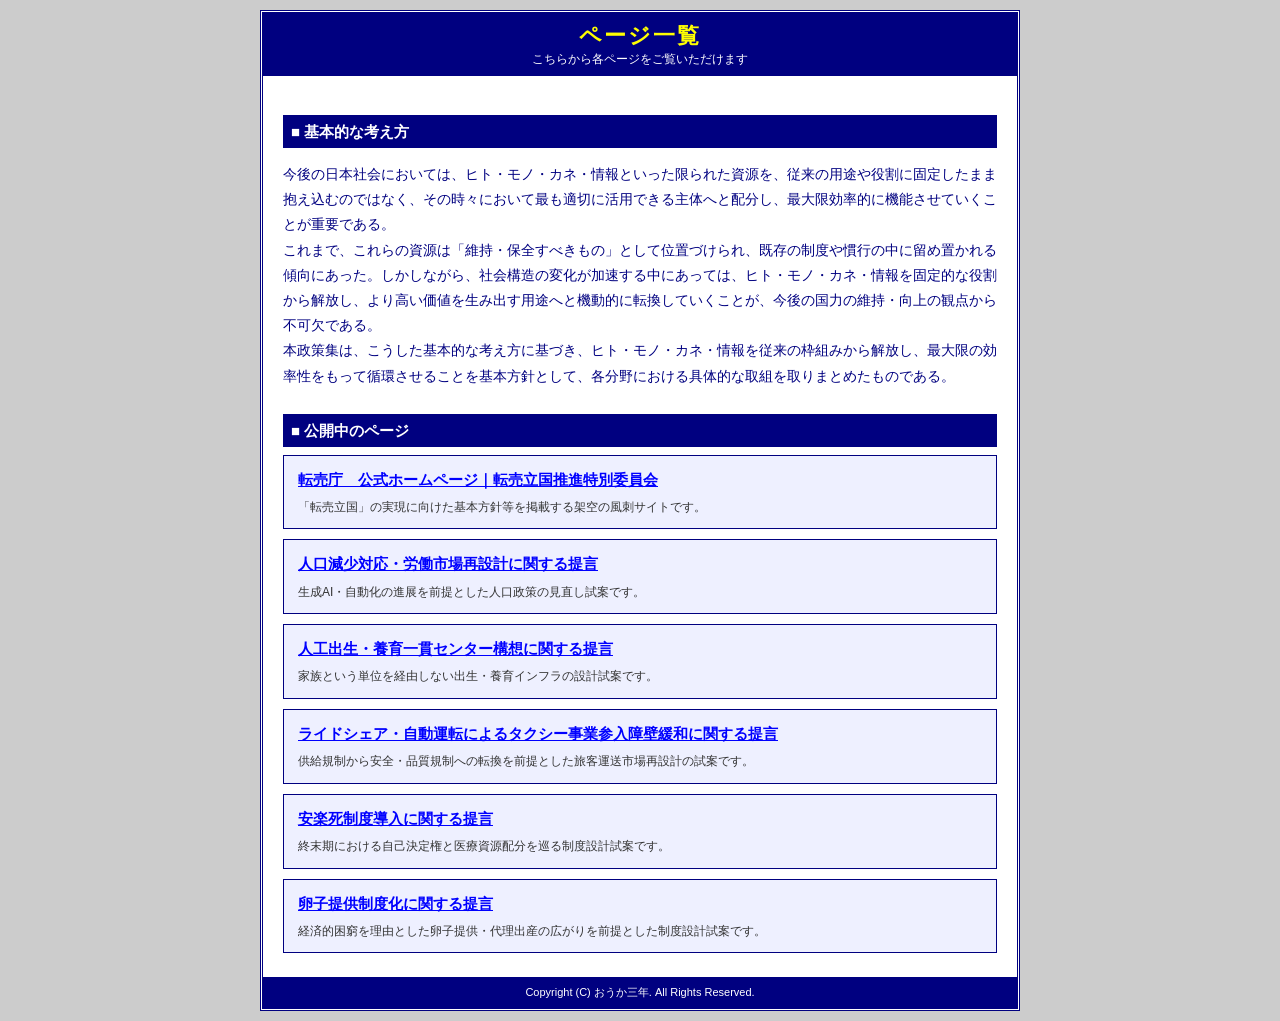
<file: index.html>
<!DOCTYPE html>
<html lang="ja">
<head>
<meta charset="UTF-8">
<title>おうか三年　ページ一覧</title>
<link rel="stylesheet" href="css/gov-base.css">
<style>
  ul.pagelist {
    list-style: none;
    margin: 0;
    padding: 0;
  }
  ul.pagelist li {
    border: 1px solid #000080;
    background-color: #eef0ff;
    margin-bottom: 10px;
    padding: 10px 14px;
  }
  ul.pagelist a {
    color: #0000ff;
    font-size: 15px;
    font-weight: bold;
    text-decoration: underline;
  }
  ul.pagelist a:visited {
    color: #800080;
  }
  ul.pagelist .desc {
    display: block;
    font-size: 12px;
    color: #333333;
    margin-top: 4px;
    font-weight: normal;
  }
</style>
</head>
<body>

<table class="outer" cellspacing="0" cellpadding="0">
  <tr><td class="header">
    <h1>ページ一覧</h1>
    <div class="sub">こちらから各ページをご覧いただけます</div>
  </td></tr>

  <tr><td class="content">

    <h2 class="section">■ 基本的な考え方</h2>
    <p>
      今後の日本社会においては、ヒト・モノ・カネ・情報といった限られた資源を、従来の用途や役割に固定したまま抱え込むのではなく、その時々において最も適切に活用できる主体へと配分し、最大限効率的に機能させていくことが重要である。<br>
      これまで、これらの資源は「維持・保全すべきもの」として位置づけられ、既存の制度や慣行の中に留め置かれる傾向にあった。しかしながら、社会構造の変化が加速する中にあっては、ヒト・モノ・カネ・情報を固定的な役割から解放し、より高い価値を生み出す用途へと機動的に転換していくことが、今後の国力の維持・向上の観点から不可欠である。<br>
      本政策集は、こうした基本的な考え方に基づき、ヒト・モノ・カネ・情報を従来の枠組みから解放し、最大限の効率性をもって循環させることを基本方針として、各分野における具体的な取組を取りまとめたものである。
    </p>

    <h2 class="section">■ 公開中のページ</h2>
    <ul class="pagelist">
      <li>
        <a href="tenbaicho.html">転売庁　公式ホームページ｜転売立国推進特別委員会</a>
        <span class="desc">「転売立国」の実現に向けた基本方針等を掲載する架空の風刺サイトです。</span>
      </li>
      <li>
        <a href="shoushika-teigen.html">人口減少対応・労働市場再設計に関する提言</a>
        <span class="desc">生成AI・自動化の進展を前提とした人口政策の見直し試案です。</span>
      </li>
      <li>
        <a href="jinko-shusshou-teigen.html">人工出生・養育一貫センター構想に関する提言</a>
        <span class="desc">家族という単位を経由しない出生・養育インフラの設計試案です。</span>
      </li>
      <li>
        <a href="raidoshea-teigen.html">ライドシェア・自動運転によるタクシー事業参入障壁緩和に関する提言</a>
        <span class="desc">供給規制から安全・品質規制への転換を前提とした旅客運送市場再設計の試案です。</span>
      </li>
      <li>
        <a href="anrakushi-teigen.html">安楽死制度導入に関する提言</a>
        <span class="desc">終末期における自己決定権と医療資源配分を巡る制度設計試案です。</span>
      </li>
      <li>
        <a href="ranshi-teikyo-teigen.html">卵子提供制度化に関する提言</a>
        <span class="desc">経済的困窮を理由とした卵子提供・代理出産の広がりを前提とした制度設計試案です。</span>
      </li>
    </ul>

  </td></tr>

  <tr><td class="footer">
    Copyright (C) おうか三年. All Rights Reserved.
  </td></tr>
</table>

</body>
</html>
</file>
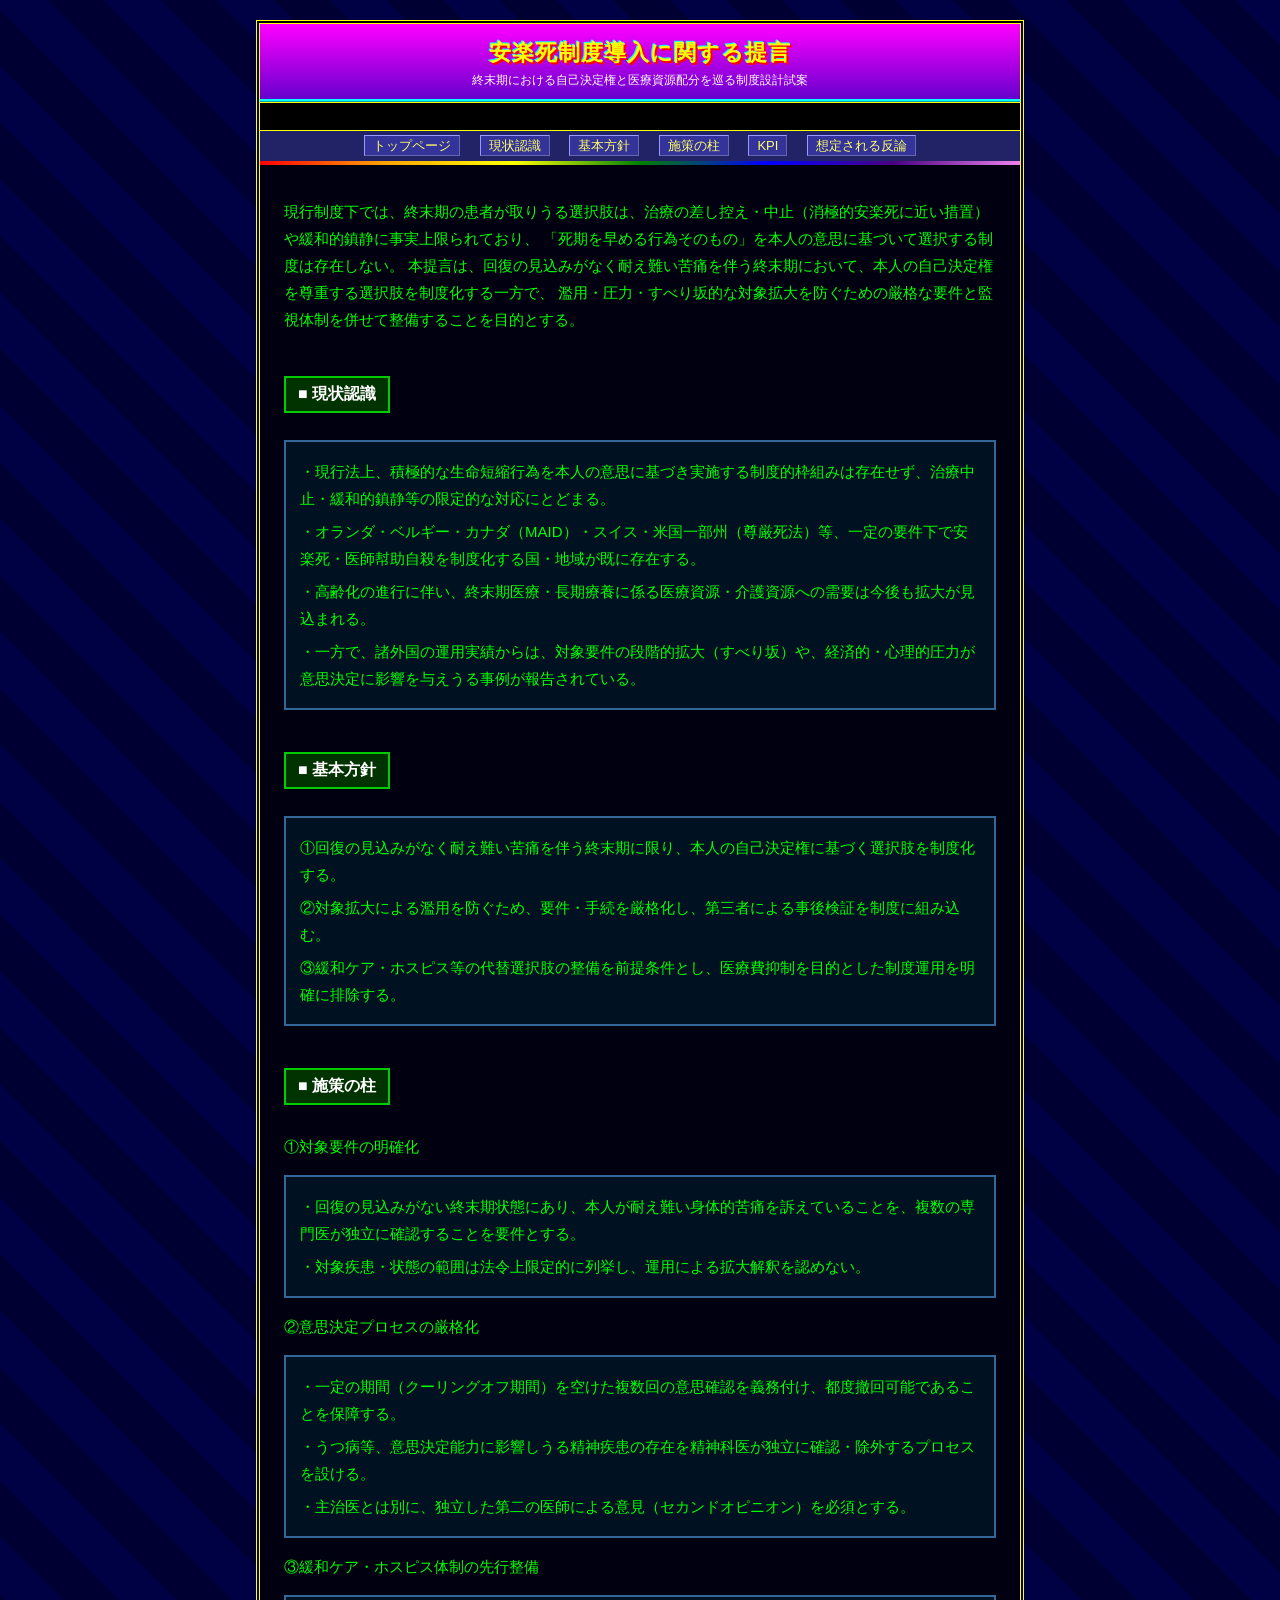
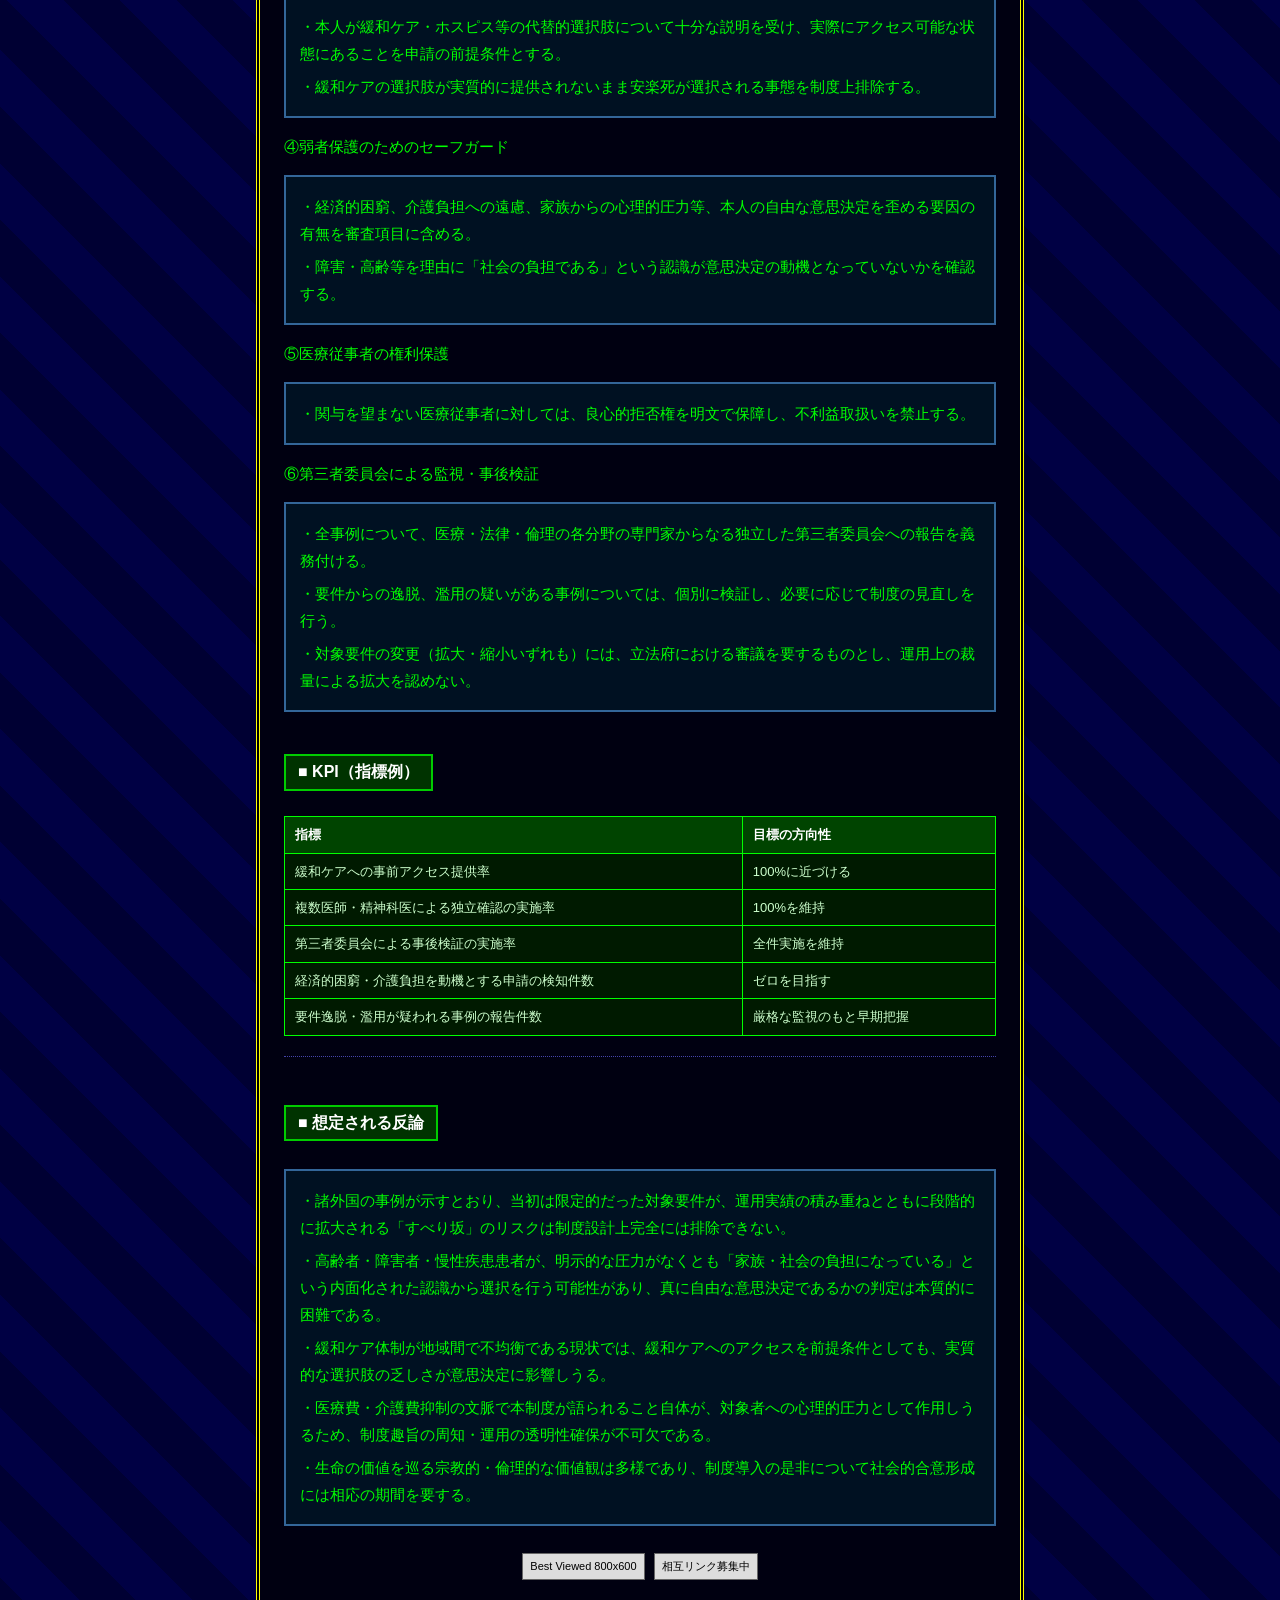
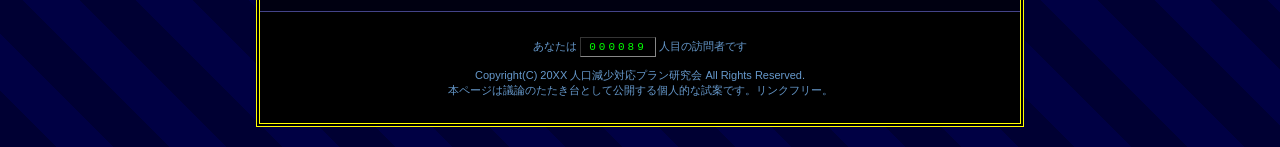
<file: anrakushi-teigen.html>
<!DOCTYPE html>
<html lang="ja">
<head>
<meta charset="UTF-8">
<title>安楽死制度導入に関する提言</title>
<link rel="stylesheet" href="css/teigen.css">
</head>
<body>

<div class="outer">

  <div class="titlebar">
    <h1>安楽死制度導入に関する提言</h1>
    <div class="sub">終末期における自己決定権と医療資源配分を巡る制度設計試案</div>
  </div>

  <div class="marquee-wrap">
    <span class="marquee-text">お知らせ：本ページは政策の議論のたたき台として作成した個人による試案です。所属組織の公式見解ではありません。</span>
  </div>

  <div class="navbar">
    <a href="index.html">トップページ</a>
    <a href="#ninshiki">現状認識</a>
    <a href="#housin">基本方針</a>
    <a href="#shisaku">施策の柱</a>
    <a href="#kpi">KPI</a>
    <a href="#hanron">想定される反論</a>
  </div>

  <hr class="rainbow-hr">

  <div class="content">

    <p>現行制度下では、終末期の患者が取りうる選択肢は、治療の差し控え・中止（消極的安楽死に近い措置）や緩和的鎮静に事実上限られており、
    「死期を早める行為そのもの」を本人の意思に基づいて選択する制度は存在しない。
    本提言は、回復の見込みがなく耐え難い苦痛を伴う終末期において、本人の自己決定権を尊重する選択肢を制度化する一方で、
    濫用・圧力・すべり坂的な対象拡大を防ぐための厳格な要件と監視体制を併せて整備することを目的とする。</p>

    <h2 class="section-title" id="ninshiki">■ 現状認識</h2>
    <div class="box">
      <p>・現行法上、積極的な生命短縮行為を本人の意思に基づき実施する制度的枠組みは存在せず、治療中止・緩和的鎮静等の限定的な対応にとどまる。</p>
      <p>・オランダ・ベルギー・カナダ（MAID）・スイス・米国一部州（尊厳死法）等、一定の要件下で安楽死・医師幇助自殺を制度化する国・地域が既に存在する。</p>
      <p>・高齢化の進行に伴い、終末期医療・長期療養に係る医療資源・介護資源への需要は今後も拡大が見込まれる。</p>
      <p>・一方で、諸外国の運用実績からは、対象要件の段階的拡大（すべり坂）や、経済的・心理的圧力が意思決定に影響を与えうる事例が報告されている。</p>
    </div>

    <h2 class="section-title" id="housin">■ 基本方針</h2>
    <div class="box">
      <p>①回復の見込みがなく耐え難い苦痛を伴う終末期に限り、本人の自己決定権に基づく選択肢を制度化する。</p>
      <p>②対象拡大による濫用を防ぐため、要件・手続を厳格化し、第三者による事後検証を制度に組み込む。</p>
      <p>③緩和ケア・ホスピス等の代替選択肢の整備を前提条件とし、医療費抑制を目的とした制度運用を明確に排除する。</p>
    </div>

    <h2 class="section-title" id="shisaku">■ 施策の柱</h2>

    <p>①対象要件の明確化</p>
    <div class="box">
      <p>・回復の見込みがない終末期状態にあり、本人が耐え難い身体的苦痛を訴えていることを、複数の専門医が独立に確認することを要件とする。</p>
      <p>・対象疾患・状態の範囲は法令上限定的に列挙し、運用による拡大解釈を認めない。</p>
    </div>

    <p>②意思決定プロセスの厳格化</p>
    <div class="box">
      <p>・一定の期間（クーリングオフ期間）を空けた複数回の意思確認を義務付け、都度撤回可能であることを保障する。</p>
      <p>・うつ病等、意思決定能力に影響しうる精神疾患の存在を精神科医が独立に確認・除外するプロセスを設ける。</p>
      <p>・主治医とは別に、独立した第二の医師による意見（セカンドオピニオン）を必須とする。</p>
    </div>

    <p>③緩和ケア・ホスピス体制の先行整備</p>
    <div class="box">
      <p>・本人が緩和ケア・ホスピス等の代替的選択肢について十分な説明を受け、実際にアクセス可能な状態にあることを申請の前提条件とする。</p>
      <p>・緩和ケアの選択肢が実質的に提供されないまま安楽死が選択される事態を制度上排除する。</p>
    </div>

    <p>④弱者保護のためのセーフガード</p>
    <div class="box">
      <p>・経済的困窮、介護負担への遠慮、家族からの心理的圧力等、本人の自由な意思決定を歪める要因の有無を審査項目に含める。</p>
      <p>・障害・高齢等を理由に「社会の負担である」という認識が意思決定の動機となっていないかを確認する。</p>
    </div>

    <p>⑤医療従事者の権利保護</p>
    <div class="box">
      <p>・関与を望まない医療従事者に対しては、良心的拒否権を明文で保障し、不利益取扱いを禁止する。</p>
    </div>

    <p>⑥第三者委員会による監視・事後検証</p>
    <div class="box">
      <p>・全事例について、医療・法律・倫理の各分野の専門家からなる独立した第三者委員会への報告を義務付ける。</p>
      <p>・要件からの逸脱、濫用の疑いがある事例については、個別に検証し、必要に応じて制度の見直しを行う。</p>
      <p>・対象要件の変更（拡大・縮小いずれも）には、立法府における審議を要するものとし、運用上の裁量による拡大を認めない。</p>
    </div>

    <h2 class="section-title" id="kpi">■ KPI（指標例）</h2>
    <table class="kpi-table">
      <tr><th>指標</th><th>目標の方向性</th></tr>
      <tr><td>緩和ケアへの事前アクセス提供率</td><td>100%に近づける</td></tr>
      <tr><td>複数医師・精神科医による独立確認の実施率</td><td>100%を維持</td></tr>
      <tr><td>第三者委員会による事後検証の実施率</td><td>全件実施を維持</td></tr>
      <tr><td>経済的困窮・介護負担を動機とする申請の検知件数</td><td>ゼロを目指す</td></tr>
      <tr><td>要件逸脱・濫用が疑われる事例の報告件数</td><td>厳格な監視のもと早期把握</td></tr>
    </table>

    <hr class="plain">

    <h2 class="section-title" id="hanron">■ 想定される反論</h2>
    <div class="box">
      <p>・諸外国の事例が示すとおり、当初は限定的だった対象要件が、運用実績の積み重ねとともに段階的に拡大される「すべり坂」のリスクは制度設計上完全には排除できない。</p>
      <p>・高齢者・障害者・慢性疾患患者が、明示的な圧力がなくとも「家族・社会の負担になっている」という内面化された認識から選択を行う可能性があり、真に自由な意思決定であるかの判定は本質的に困難である。</p>
      <p>・緩和ケア体制が地域間で不均衡である現状では、緩和ケアへのアクセスを前提条件としても、実質的な選択肢の乏しさが意思決定に影響しうる。</p>
      <p>・医療費・介護費抑制の文脈で本制度が語られること自体が、対象者への心理的圧力として作用しうるため、制度趣旨の周知・運用の透明性確保が不可欠である。</p>
      <p>・生命の価値を巡る宗教的・倫理的な価値観は多様であり、制度導入の是非について社会的合意形成には相応の期間を要する。</p>
    </div>

    <div class="badge-row">
      <span class="badge">Best Viewed 800x600</span>
      <span class="badge">相互リンク募集中</span>
    </div>

  </div>

  <div class="footer">
    <p>あなたは <span class="counter">000089</span> 人目の訪問者です</p>
    <p>Copyright(C) 20XX 人口減少対応プラン研究会 All Rights Reserved.<br>
    本ページは議論のたたき台として公開する個人的な試案です。リンクフリー。</p>
  </div>

</div>

</body>
</html>
</file>
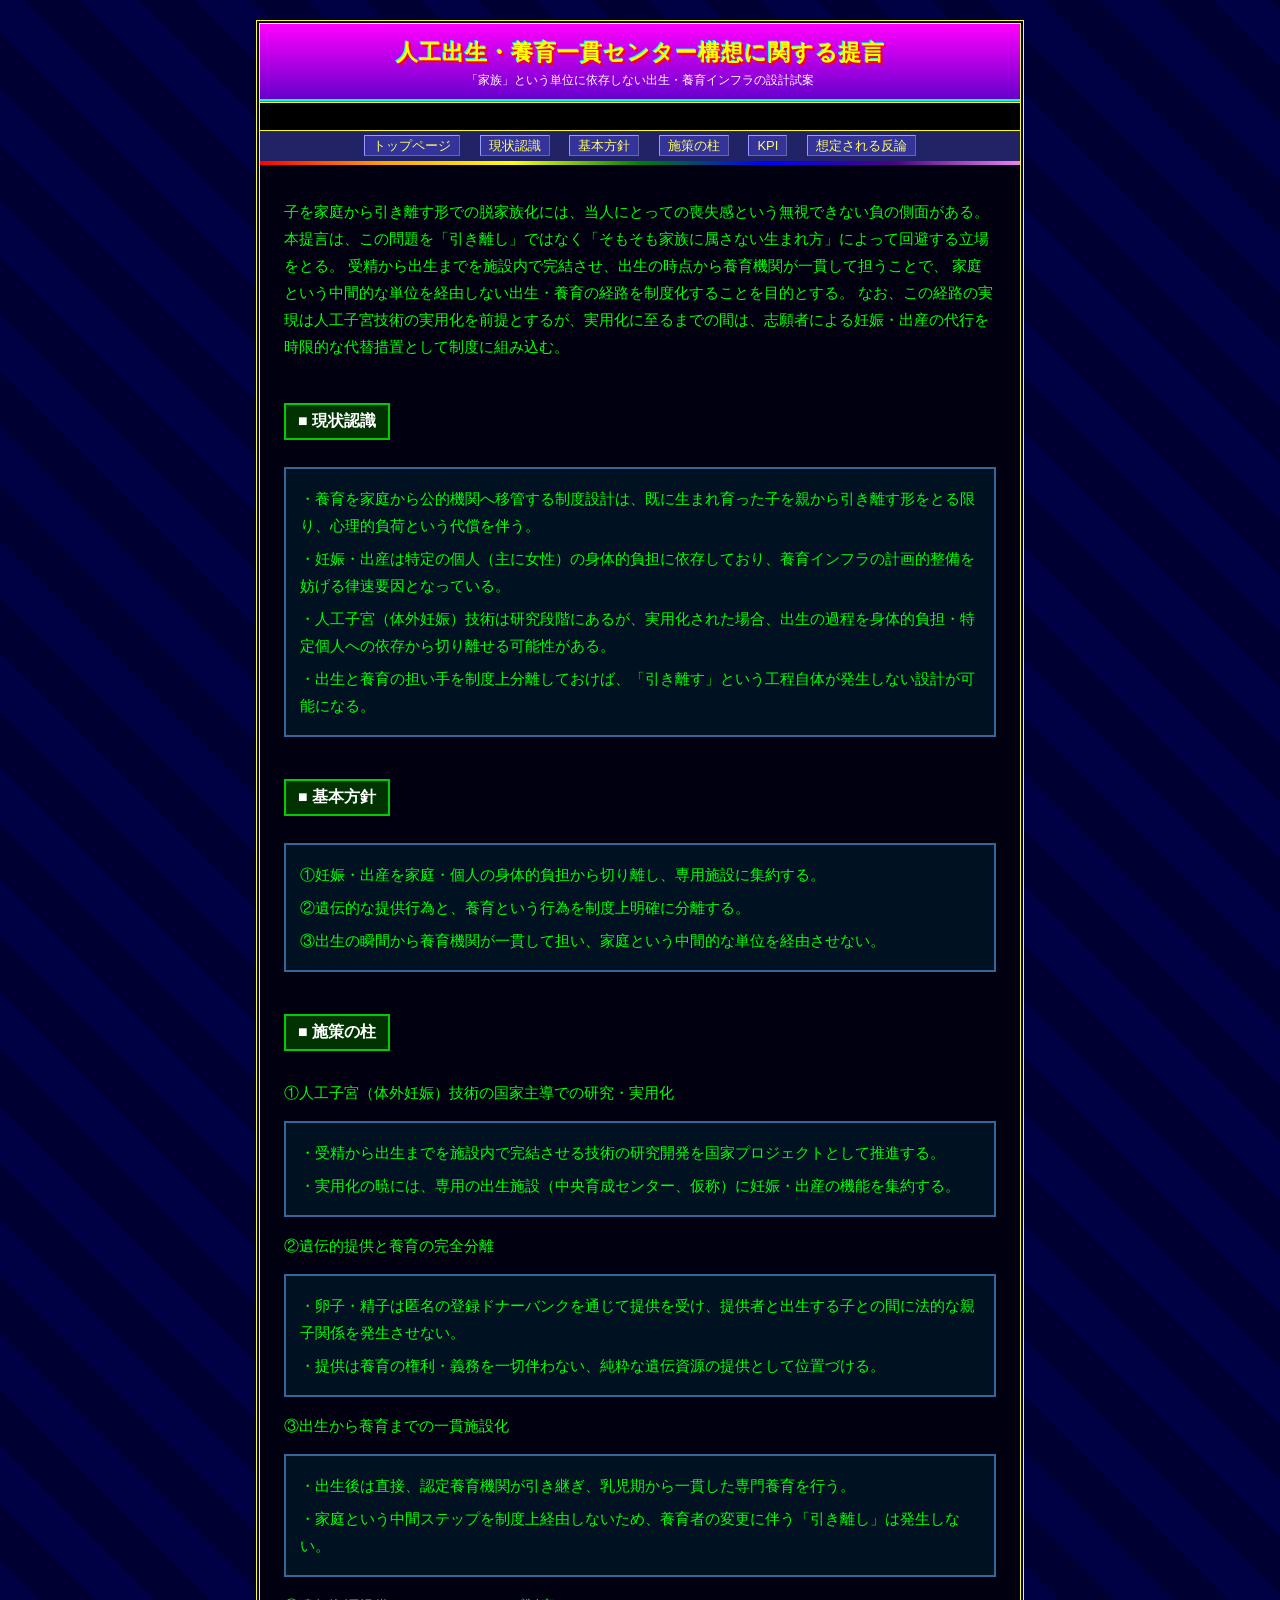
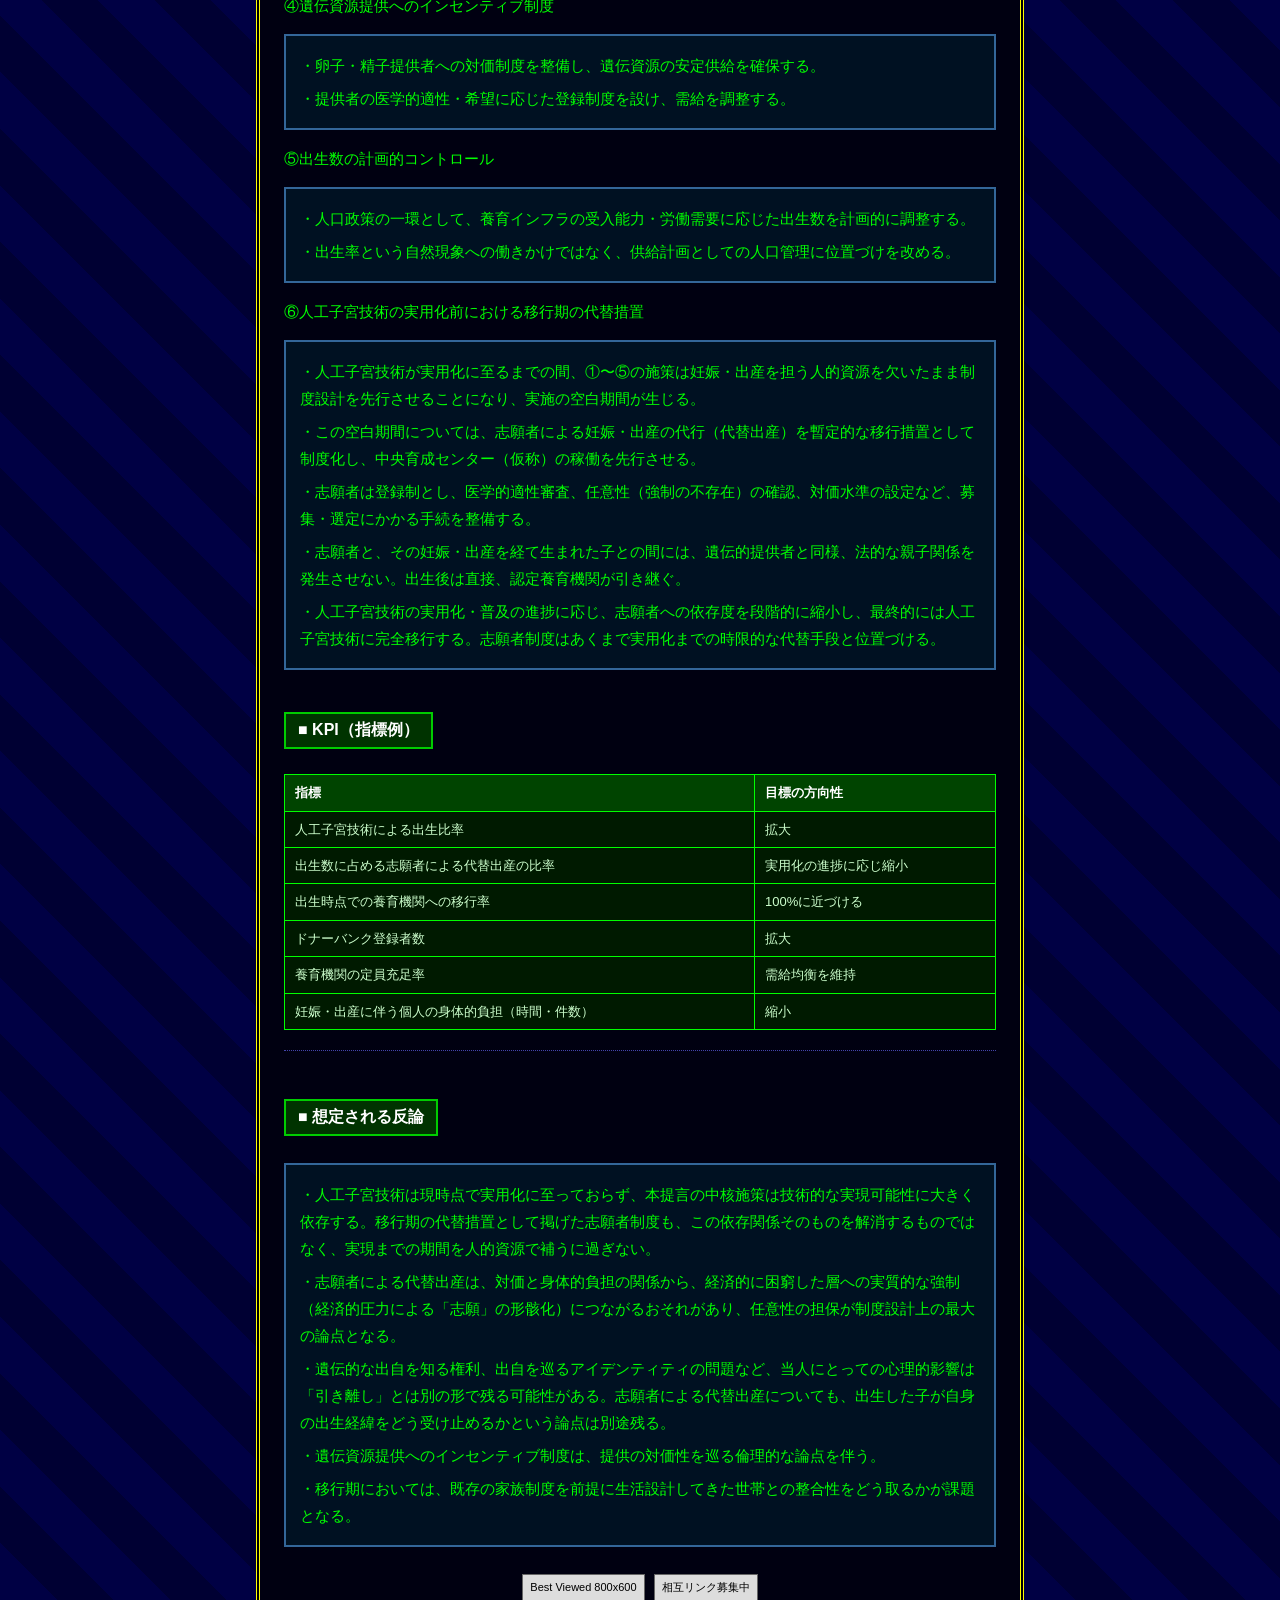
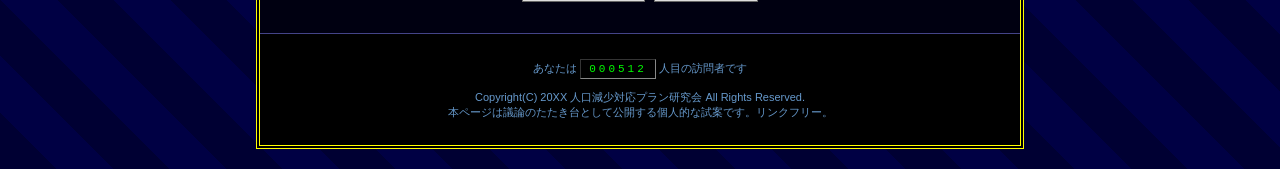
<file: jinko-shusshou-teigen.html>
<!DOCTYPE html>
<html lang="ja">
<head>
<meta charset="UTF-8">
<title>人工出生・養育一貫センター構想に関する提言</title>
<link rel="stylesheet" href="css/teigen.css">
</head>
<body>

<div class="outer">

  <div class="titlebar">
    <h1>人工出生・養育一貫センター構想に関する提言</h1>
    <div class="sub">「家族」という単位に依存しない出生・養育インフラの設計試案</div>
  </div>

  <div class="marquee-wrap">
    <span class="marquee-text">お知らせ：本ページは政策の議論のたたき台として作成した個人による試案です。所属組織の公式見解ではありません。</span>
  </div>

  <div class="navbar">
    <a href="index.html">トップページ</a>
    <a href="#ninshiki">現状認識</a>
    <a href="#housin">基本方針</a>
    <a href="#shisaku">施策の柱</a>
    <a href="#kpi">KPI</a>
    <a href="#hanron">想定される反論</a>
  </div>

  <hr class="rainbow-hr">

  <div class="content">

    <p>子を家庭から引き離す形での脱家族化には、当人にとっての喪失感という無視できない負の側面がある。
    本提言は、この問題を「引き離し」ではなく「そもそも家族に属さない生まれ方」によって回避する立場をとる。
    受精から出生までを施設内で完結させ、出生の時点から養育機関が一貫して担うことで、
    家庭という中間的な単位を経由しない出生・養育の経路を制度化することを目的とする。
    なお、この経路の実現は人工子宮技術の実用化を前提とするが、実用化に至るまでの間は、志願者による妊娠・出産の代行を時限的な代替措置として制度に組み込む。</p>

    <h2 class="section-title" id="ninshiki">■ 現状認識</h2>
    <div class="box">
      <p>・養育を家庭から公的機関へ移管する制度設計は、既に生まれ育った子を親から引き離す形をとる限り、心理的負荷という代償を伴う。</p>
      <p>・妊娠・出産は特定の個人（主に女性）の身体的負担に依存しており、養育インフラの計画的整備を妨げる律速要因となっている。</p>
      <p>・人工子宮（体外妊娠）技術は研究段階にあるが、実用化された場合、出生の過程を身体的負担・特定個人への依存から切り離せる可能性がある。</p>
      <p>・出生と養育の担い手を制度上分離しておけば、「引き離す」という工程自体が発生しない設計が可能になる。</p>
    </div>

    <h2 class="section-title" id="housin">■ 基本方針</h2>
    <div class="box">
      <p>①妊娠・出産を家庭・個人の身体的負担から切り離し、専用施設に集約する。</p>
      <p>②遺伝的な提供行為と、養育という行為を制度上明確に分離する。</p>
      <p>③出生の瞬間から養育機関が一貫して担い、家庭という中間的な単位を経由させない。</p>
    </div>

    <h2 class="section-title" id="shisaku">■ 施策の柱</h2>

    <p>①人工子宮（体外妊娠）技術の国家主導での研究・実用化</p>
    <div class="box">
      <p>・受精から出生までを施設内で完結させる技術の研究開発を国家プロジェクトとして推進する。</p>
      <p>・実用化の暁には、専用の出生施設（中央育成センター、仮称）に妊娠・出産の機能を集約する。</p>
    </div>

    <p>②遺伝的提供と養育の完全分離</p>
    <div class="box">
      <p>・卵子・精子は匿名の登録ドナーバンクを通じて提供を受け、提供者と出生する子との間に法的な親子関係を発生させない。</p>
      <p>・提供は養育の権利・義務を一切伴わない、純粋な遺伝資源の提供として位置づける。</p>
    </div>

    <p>③出生から養育までの一貫施設化</p>
    <div class="box">
      <p>・出生後は直接、認定養育機関が引き継ぎ、乳児期から一貫した専門養育を行う。</p>
      <p>・家庭という中間ステップを制度上経由しないため、養育者の変更に伴う「引き離し」は発生しない。</p>
    </div>

    <p>④遺伝資源提供へのインセンティブ制度</p>
    <div class="box">
      <p>・卵子・精子提供者への対価制度を整備し、遺伝資源の安定供給を確保する。</p>
      <p>・提供者の医学的適性・希望に応じた登録制度を設け、需給を調整する。</p>
    </div>

    <p>⑤出生数の計画的コントロール</p>
    <div class="box">
      <p>・人口政策の一環として、養育インフラの受入能力・労働需要に応じた出生数を計画的に調整する。</p>
      <p>・出生率という自然現象への働きかけではなく、供給計画としての人口管理に位置づけを改める。</p>
    </div>

    <p>⑥人工子宮技術の実用化前における移行期の代替措置</p>
    <div class="box">
      <p>・人工子宮技術が実用化に至るまでの間、①〜⑤の施策は妊娠・出産を担う人的資源を欠いたまま制度設計を先行させることになり、実施の空白期間が生じる。</p>
      <p>・この空白期間については、志願者による妊娠・出産の代行（代替出産）を暫定的な移行措置として制度化し、中央育成センター（仮称）の稼働を先行させる。</p>
      <p>・志願者は登録制とし、医学的適性審査、任意性（強制の不存在）の確認、対価水準の設定など、募集・選定にかかる手続を整備する。</p>
      <p>・志願者と、その妊娠・出産を経て生まれた子との間には、遺伝的提供者と同様、法的な親子関係を発生させない。出生後は直接、認定養育機関が引き継ぐ。</p>
      <p>・人工子宮技術の実用化・普及の進捗に応じ、志願者への依存度を段階的に縮小し、最終的には人工子宮技術に完全移行する。志願者制度はあくまで実用化までの時限的な代替手段と位置づける。</p>
    </div>

    <h2 class="section-title" id="kpi">■ KPI（指標例）</h2>
    <table class="kpi-table">
      <tr><th>指標</th><th>目標の方向性</th></tr>
      <tr><td>人工子宮技術による出生比率</td><td>拡大</td></tr>
      <tr><td>出生数に占める志願者による代替出産の比率</td><td>実用化の進捗に応じ縮小</td></tr>
      <tr><td>出生時点での養育機関への移行率</td><td>100%に近づける</td></tr>
      <tr><td>ドナーバンク登録者数</td><td>拡大</td></tr>
      <tr><td>養育機関の定員充足率</td><td>需給均衡を維持</td></tr>
      <tr><td>妊娠・出産に伴う個人の身体的負担（時間・件数）</td><td>縮小</td></tr>
    </table>

    <hr class="plain">

    <h2 class="section-title" id="hanron">■ 想定される反論</h2>
    <div class="box">
      <p>・人工子宮技術は現時点で実用化に至っておらず、本提言の中核施策は技術的な実現可能性に大きく依存する。移行期の代替措置として掲げた志願者制度も、この依存関係そのものを解消するものではなく、実現までの期間を人的資源で補うに過ぎない。</p>
      <p>・志願者による代替出産は、対価と身体的負担の関係から、経済的に困窮した層への実質的な強制（経済的圧力による「志願」の形骸化）につながるおそれがあり、任意性の担保が制度設計上の最大の論点となる。</p>
      <p>・遺伝的な出自を知る権利、出自を巡るアイデンティティの問題など、当人にとっての心理的影響は「引き離し」とは別の形で残る可能性がある。志願者による代替出産についても、出生した子が自身の出生経緯をどう受け止めるかという論点は別途残る。</p>
      <p>・遺伝資源提供へのインセンティブ制度は、提供の対価性を巡る倫理的な論点を伴う。</p>
      <p>・移行期においては、既存の家族制度を前提に生活設計してきた世帯との整合性をどう取るかが課題となる。</p>
    </div>

    <div class="badge-row">
      <span class="badge">Best Viewed 800x600</span>
      <span class="badge">相互リンク募集中</span>
    </div>

  </div>

  <div class="footer">
    <p>あなたは <span class="counter">000512</span> 人目の訪問者です</p>
    <p>Copyright(C) 20XX 人口減少対応プラン研究会 All Rights Reserved.<br>
    本ページは議論のたたき台として公開する個人的な試案です。リンクフリー。</p>
  </div>

</div>

</body>
</html>
</file>
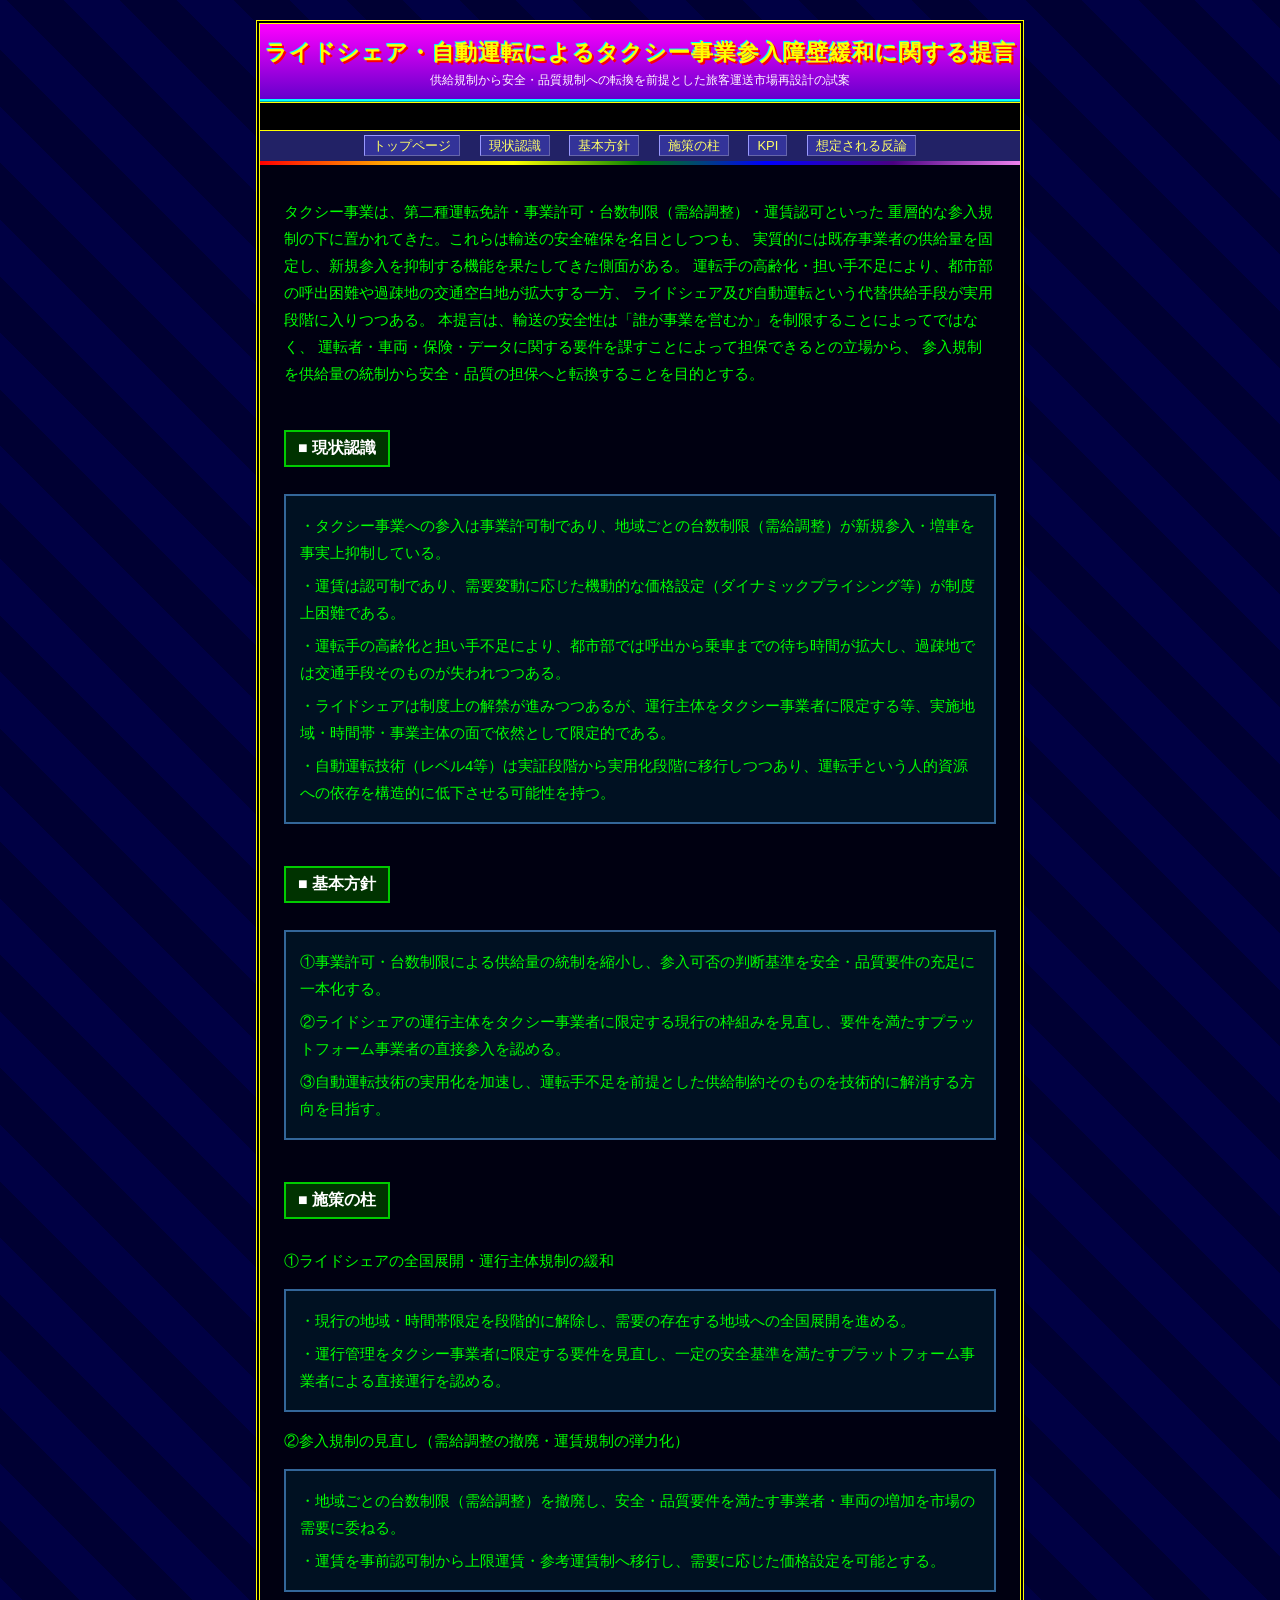
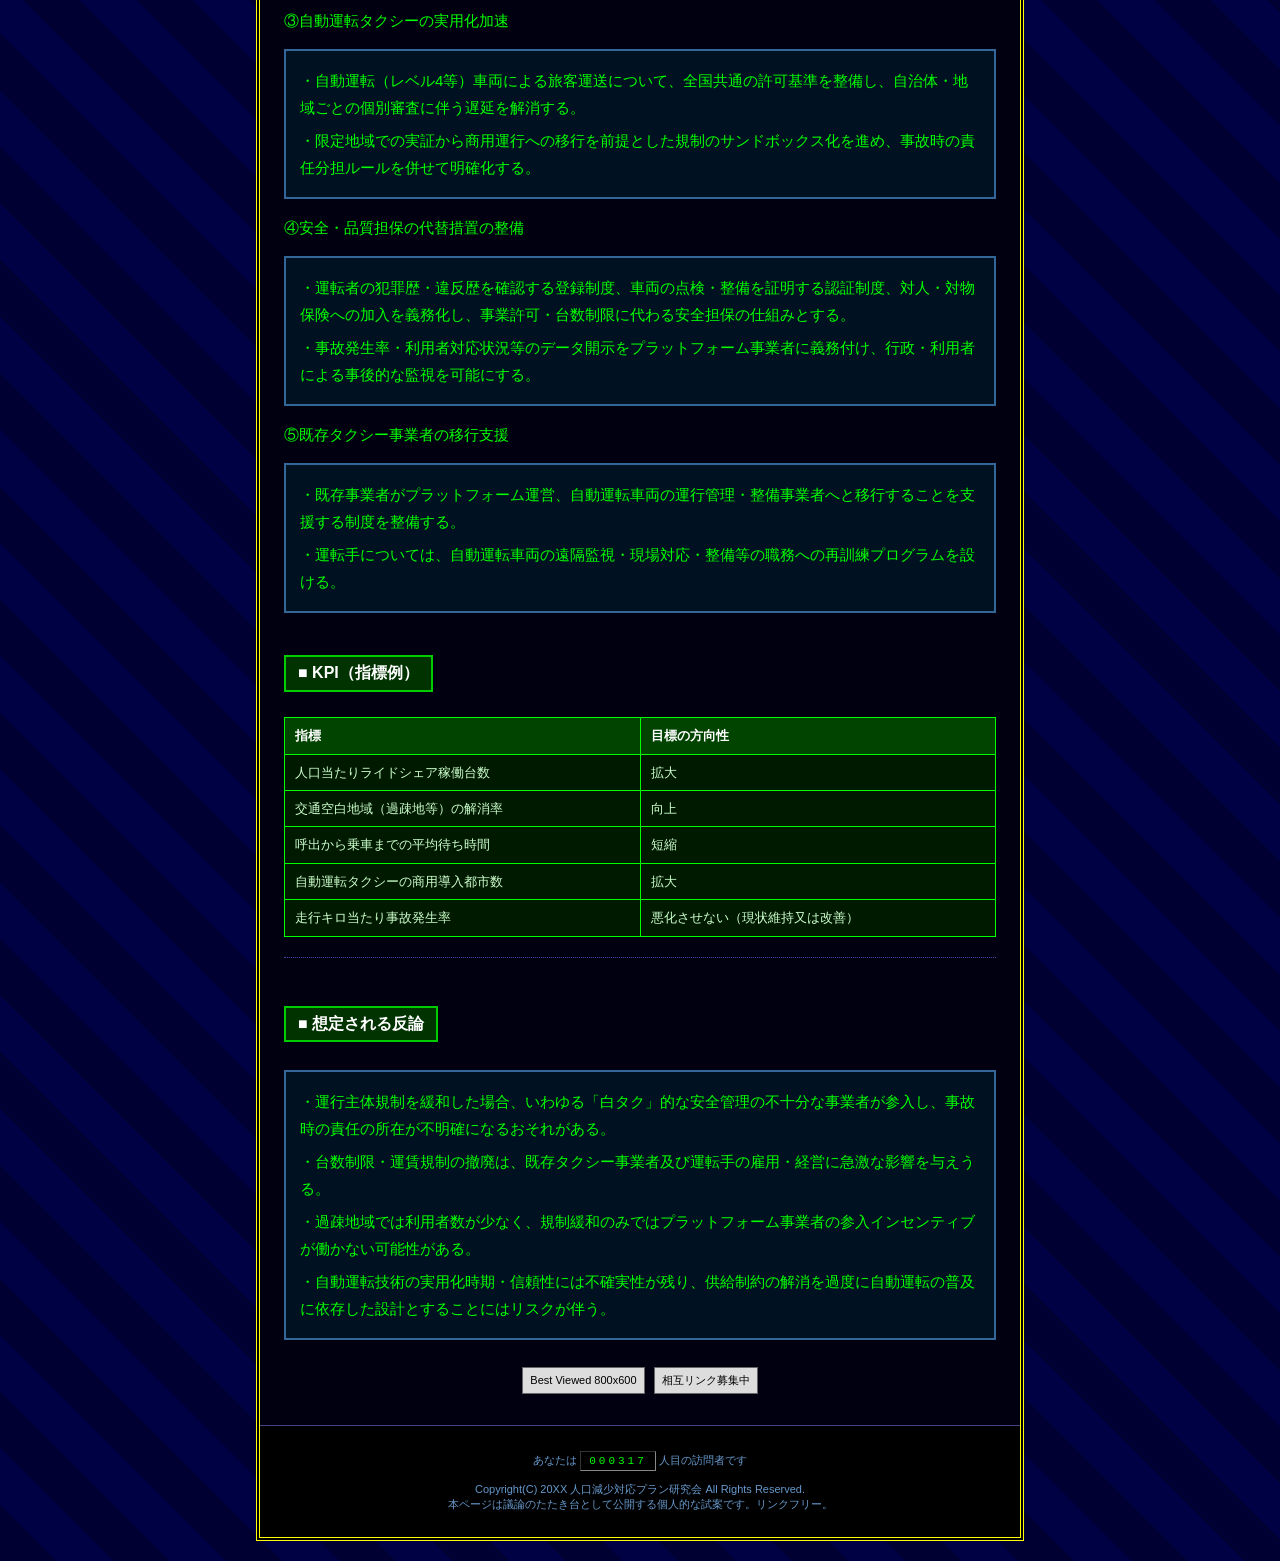
<file: raidoshea-teigen.html>
<!DOCTYPE html>
<html lang="ja">
<head>
<meta charset="UTF-8">
<title>ライドシェア・自動運転によるタクシー事業参入障壁緩和に関する提言</title>
<link rel="stylesheet" href="css/teigen.css">
</head>
<body>

<div class="outer">

  <div class="titlebar">
    <h1>ライドシェア・自動運転によるタクシー事業参入障壁緩和に関する提言</h1>
    <div class="sub">供給規制から安全・品質規制への転換を前提とした旅客運送市場再設計の試案</div>
  </div>

  <div class="marquee-wrap">
    <span class="marquee-text">お知らせ：本ページは政策の議論のたたき台として作成した個人による試案です。所属組織の公式見解ではありません。</span>
  </div>

  <div class="navbar">
    <a href="index.html">トップページ</a>
    <a href="#ninshiki">現状認識</a>
    <a href="#housin">基本方針</a>
    <a href="#shisaku">施策の柱</a>
    <a href="#kpi">KPI</a>
    <a href="#hanron">想定される反論</a>
  </div>

  <hr class="rainbow-hr">

  <div class="content">

    <p>タクシー事業は、第二種運転免許・事業許可・台数制限（需給調整）・運賃認可といった
    重層的な参入規制の下に置かれてきた。これらは輸送の安全確保を名目としつつも、
    実質的には既存事業者の供給量を固定し、新規参入を抑制する機能を果たしてきた側面がある。
    運転手の高齢化・担い手不足により、都市部の呼出困難や過疎地の交通空白地が拡大する一方、
    ライドシェア及び自動運転という代替供給手段が実用段階に入りつつある。
    本提言は、輸送の安全性は「誰が事業を営むか」を制限することによってではなく、
    運転者・車両・保険・データに関する要件を課すことによって担保できるとの立場から、
    参入規制を供給量の統制から安全・品質の担保へと転換することを目的とする。</p>

    <h2 class="section-title" id="ninshiki">■ 現状認識</h2>
    <div class="box">
      <p>・タクシー事業への参入は事業許可制であり、地域ごとの台数制限（需給調整）が新規参入・増車を事実上抑制している。</p>
      <p>・運賃は認可制であり、需要変動に応じた機動的な価格設定（ダイナミックプライシング等）が制度上困難である。</p>
      <p>・運転手の高齢化と担い手不足により、都市部では呼出から乗車までの待ち時間が拡大し、過疎地では交通手段そのものが失われつつある。</p>
      <p>・ライドシェアは制度上の解禁が進みつつあるが、運行主体をタクシー事業者に限定する等、実施地域・時間帯・事業主体の面で依然として限定的である。</p>
      <p>・自動運転技術（レベル4等）は実証段階から実用化段階に移行しつつあり、運転手という人的資源への依存を構造的に低下させる可能性を持つ。</p>
    </div>

    <h2 class="section-title" id="housin">■ 基本方針</h2>
    <div class="box">
      <p>①事業許可・台数制限による供給量の統制を縮小し、参入可否の判断基準を安全・品質要件の充足に一本化する。</p>
      <p>②ライドシェアの運行主体をタクシー事業者に限定する現行の枠組みを見直し、要件を満たすプラットフォーム事業者の直接参入を認める。</p>
      <p>③自動運転技術の実用化を加速し、運転手不足を前提とした供給制約そのものを技術的に解消する方向を目指す。</p>
    </div>

    <h2 class="section-title" id="shisaku">■ 施策の柱</h2>

    <p>①ライドシェアの全国展開・運行主体規制の緩和</p>
    <div class="box">
      <p>・現行の地域・時間帯限定を段階的に解除し、需要の存在する地域への全国展開を進める。</p>
      <p>・運行管理をタクシー事業者に限定する要件を見直し、一定の安全基準を満たすプラットフォーム事業者による直接運行を認める。</p>
    </div>

    <p>②参入規制の見直し（需給調整の撤廃・運賃規制の弾力化）</p>
    <div class="box">
      <p>・地域ごとの台数制限（需給調整）を撤廃し、安全・品質要件を満たす事業者・車両の増加を市場の需要に委ねる。</p>
      <p>・運賃を事前認可制から上限運賃・参考運賃制へ移行し、需要に応じた価格設定を可能とする。</p>
    </div>

    <p>③自動運転タクシーの実用化加速</p>
    <div class="box">
      <p>・自動運転（レベル4等）車両による旅客運送について、全国共通の許可基準を整備し、自治体・地域ごとの個別審査に伴う遅延を解消する。</p>
      <p>・限定地域での実証から商用運行への移行を前提とした規制のサンドボックス化を進め、事故時の責任分担ルールを併せて明確化する。</p>
    </div>

    <p>④安全・品質担保の代替措置の整備</p>
    <div class="box">
      <p>・運転者の犯罪歴・違反歴を確認する登録制度、車両の点検・整備を証明する認証制度、対人・対物保険への加入を義務化し、事業許可・台数制限に代わる安全担保の仕組みとする。</p>
      <p>・事故発生率・利用者対応状況等のデータ開示をプラットフォーム事業者に義務付け、行政・利用者による事後的な監視を可能にする。</p>
    </div>

    <p>⑤既存タクシー事業者の移行支援</p>
    <div class="box">
      <p>・既存事業者がプラットフォーム運営、自動運転車両の運行管理・整備事業者へと移行することを支援する制度を整備する。</p>
      <p>・運転手については、自動運転車両の遠隔監視・現場対応・整備等の職務への再訓練プログラムを設ける。</p>
    </div>

    <h2 class="section-title" id="kpi">■ KPI（指標例）</h2>
    <table class="kpi-table">
      <tr><th>指標</th><th>目標の方向性</th></tr>
      <tr><td>人口当たりライドシェア稼働台数</td><td>拡大</td></tr>
      <tr><td>交通空白地域（過疎地等）の解消率</td><td>向上</td></tr>
      <tr><td>呼出から乗車までの平均待ち時間</td><td>短縮</td></tr>
      <tr><td>自動運転タクシーの商用導入都市数</td><td>拡大</td></tr>
      <tr><td>走行キロ当たり事故発生率</td><td>悪化させない（現状維持又は改善）</td></tr>
    </table>

    <hr class="plain">

    <h2 class="section-title" id="hanron">■ 想定される反論</h2>
    <div class="box">
      <p>・運行主体規制を緩和した場合、いわゆる「白タク」的な安全管理の不十分な事業者が参入し、事故時の責任の所在が不明確になるおそれがある。</p>
      <p>・台数制限・運賃規制の撤廃は、既存タクシー事業者及び運転手の雇用・経営に急激な影響を与えうる。</p>
      <p>・過疎地域では利用者数が少なく、規制緩和のみではプラットフォーム事業者の参入インセンティブが働かない可能性がある。</p>
      <p>・自動運転技術の実用化時期・信頼性には不確実性が残り、供給制約の解消を過度に自動運転の普及に依存した設計とすることにはリスクが伴う。</p>
    </div>

    <div class="badge-row">
      <span class="badge">Best Viewed 800x600</span>
      <span class="badge">相互リンク募集中</span>
    </div>

  </div>

  <div class="footer">
    <p>あなたは <span class="counter">000317</span> 人目の訪問者です</p>
    <p>Copyright(C) 20XX 人口減少対応プラン研究会 All Rights Reserved.<br>
    本ページは議論のたたき台として公開する個人的な試案です。リンクフリー。</p>
  </div>

</div>

</body>
</html>
</file>
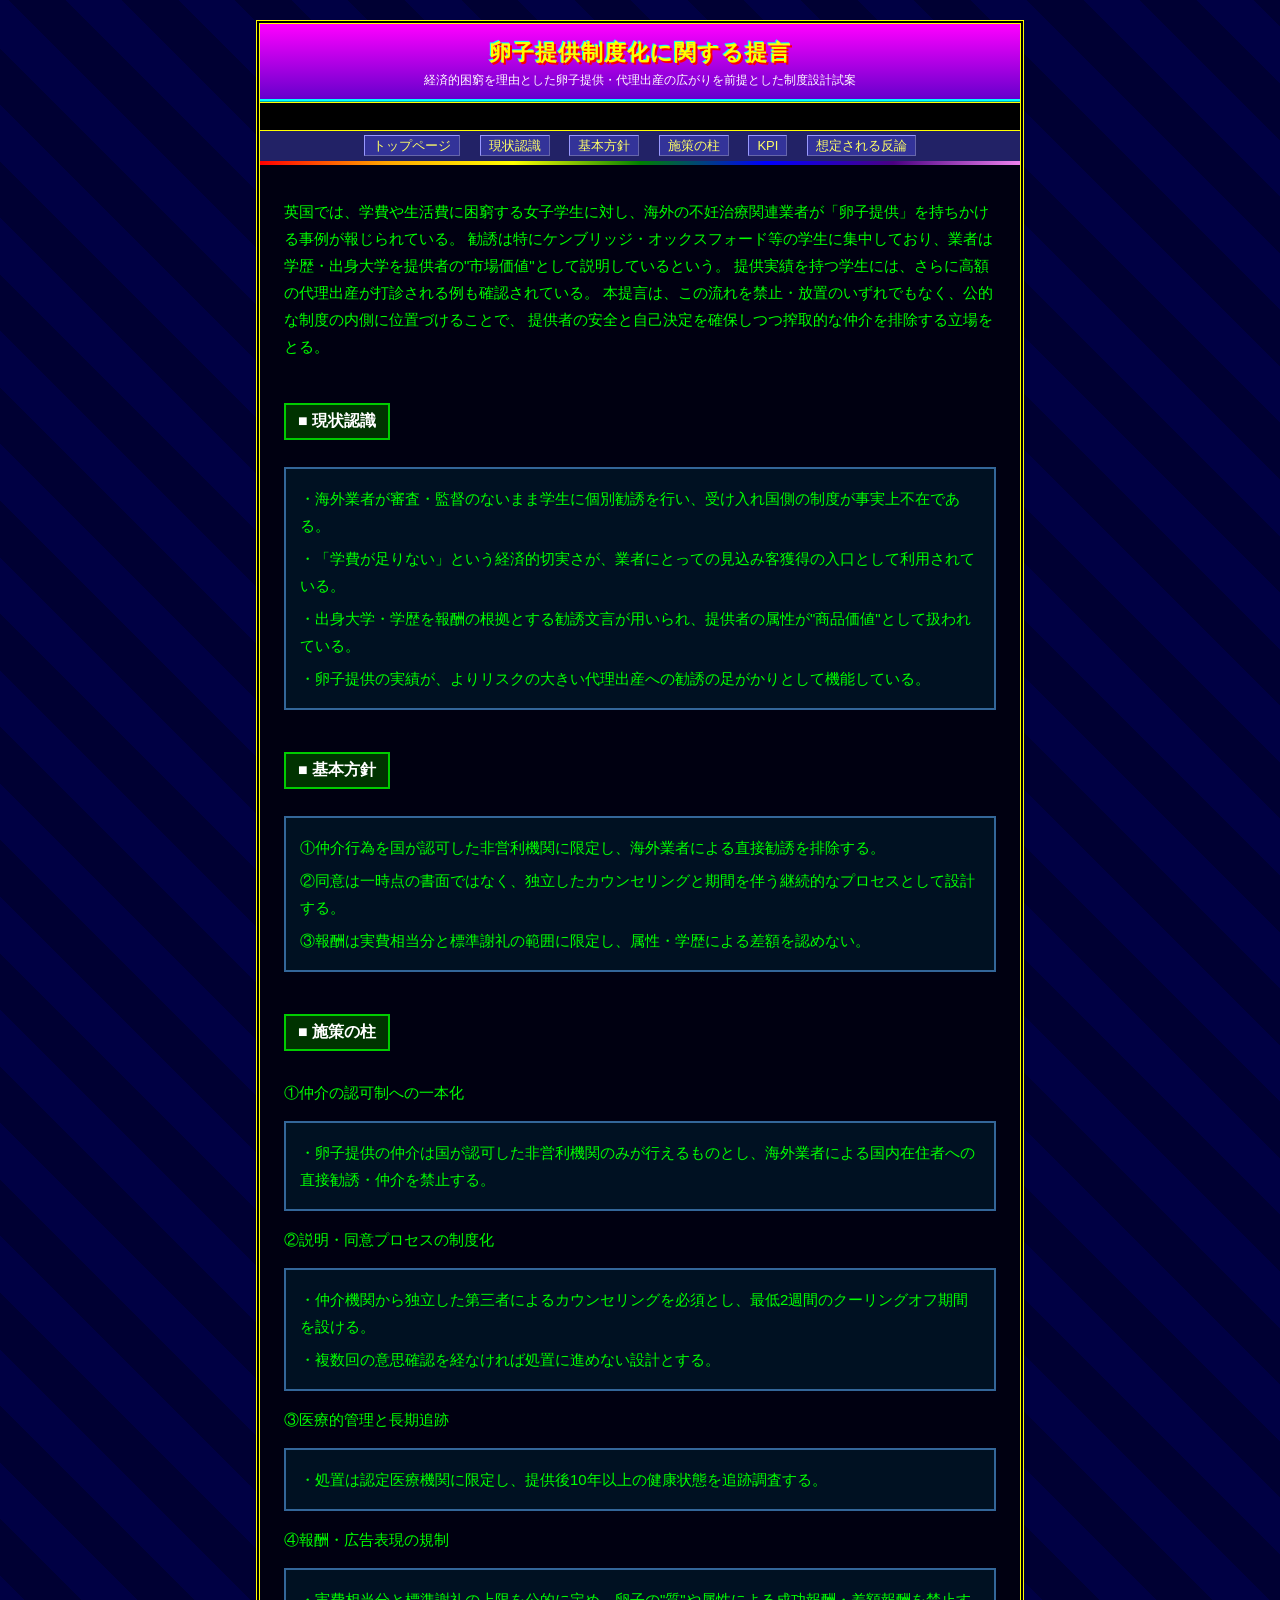
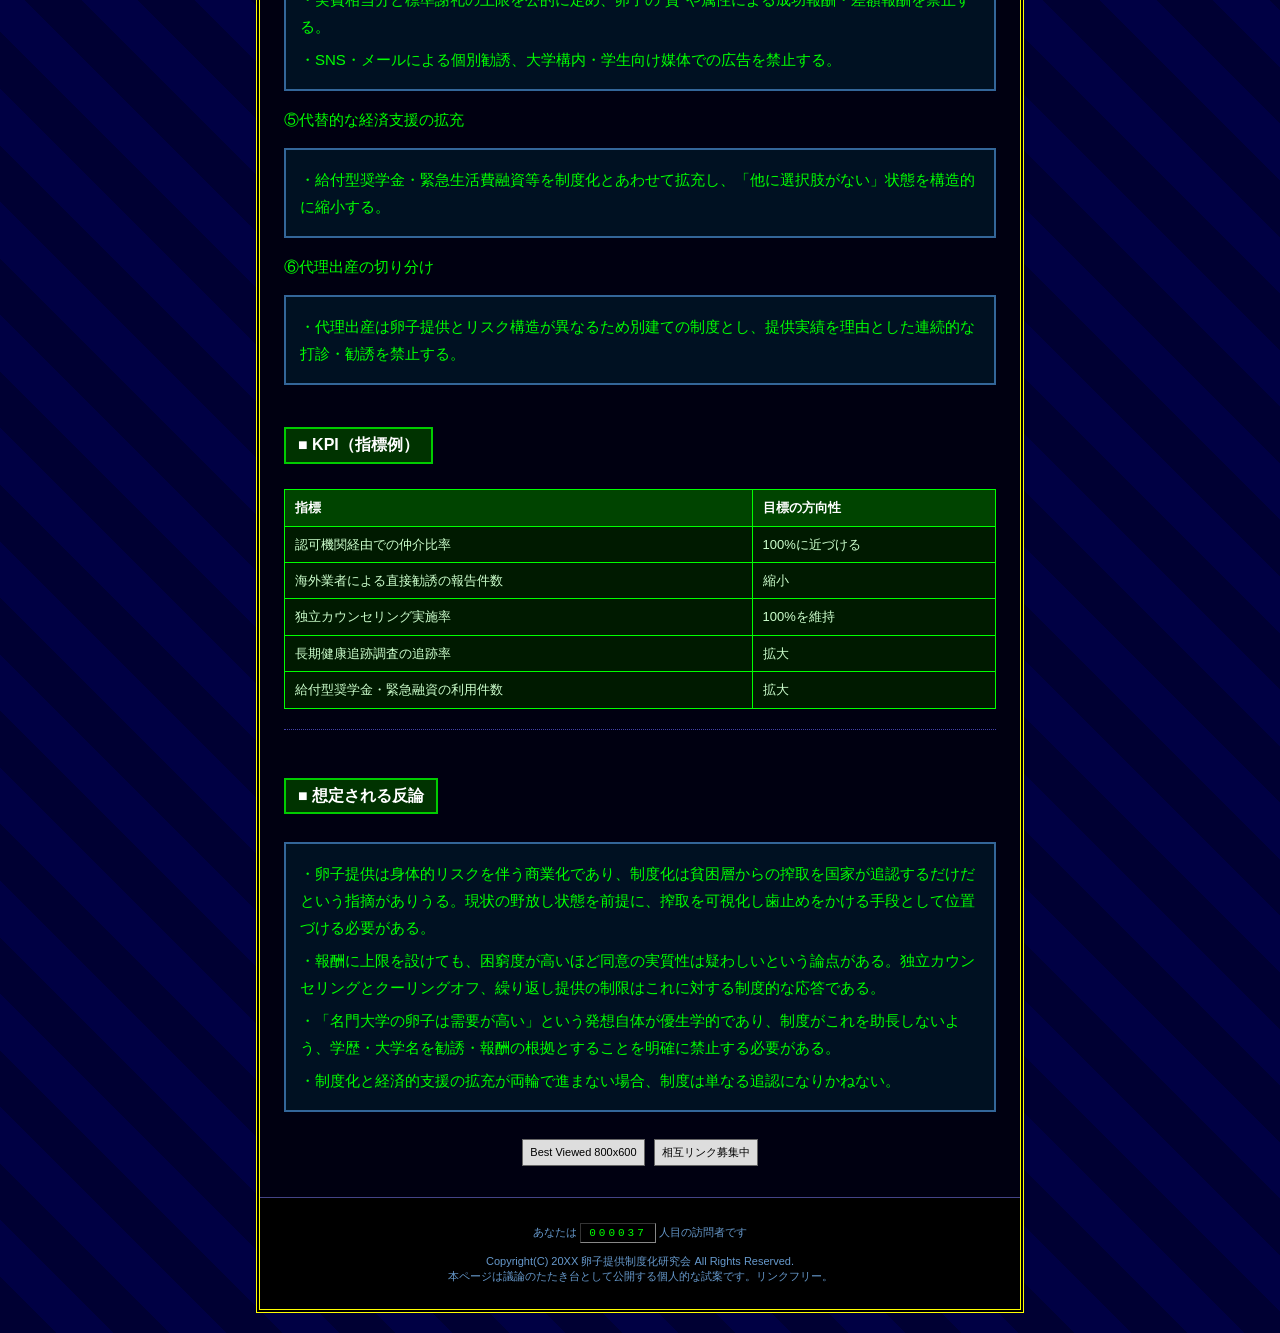
<file: ranshi-teikyo-teigen.html>
<!DOCTYPE html>
<html lang="ja">
<head>
<meta charset="UTF-8">
<title>卵子提供制度化に関する提言</title>
<link rel="stylesheet" href="css/teigen.css">
</head>
<body>

<div class="outer">

  <div class="titlebar">
    <h1>卵子提供制度化に関する提言</h1>
    <div class="sub">経済的困窮を理由とした卵子提供・代理出産の広がりを前提とした制度設計試案</div>
  </div>

  <div class="marquee-wrap">
    <span class="marquee-text">お知らせ：本ページは政策の議論のたたき台として作成した個人による試案です。所属組織の公式見解ではありません。</span>
  </div>

  <div class="navbar">
    <a href="index.html">トップページ</a>
    <a href="#ninshiki">現状認識</a>
    <a href="#housin">基本方針</a>
    <a href="#shisaku">施策の柱</a>
    <a href="#kpi">KPI</a>
    <a href="#hanron">想定される反論</a>
  </div>

  <hr class="rainbow-hr">

  <div class="content">

    <p>英国では、学費や生活費に困窮する女子学生に対し、海外の不妊治療関連業者が「卵子提供」を持ちかける事例が報じられている。
    勧誘は特にケンブリッジ・オックスフォード等の学生に集中しており、業者は学歴・出身大学を提供者の"市場価値"として説明しているという。
    提供実績を持つ学生には、さらに高額の代理出産が打診される例も確認されている。
    本提言は、この流れを禁止・放置のいずれでもなく、公的な制度の内側に位置づけることで、
    提供者の安全と自己決定を確保しつつ搾取的な仲介を排除する立場をとる。</p>

    <h2 class="section-title" id="ninshiki">■ 現状認識</h2>
    <div class="box">
      <p>・海外業者が審査・監督のないまま学生に個別勧誘を行い、受け入れ国側の制度が事実上不在である。</p>
      <p>・「学費が足りない」という経済的切実さが、業者にとっての見込み客獲得の入口として利用されている。</p>
      <p>・出身大学・学歴を報酬の根拠とする勧誘文言が用いられ、提供者の属性が"商品価値"として扱われている。</p>
      <p>・卵子提供の実績が、よりリスクの大きい代理出産への勧誘の足がかりとして機能している。</p>
    </div>

    <h2 class="section-title" id="housin">■ 基本方針</h2>
    <div class="box">
      <p>①仲介行為を国が認可した非営利機関に限定し、海外業者による直接勧誘を排除する。</p>
      <p>②同意は一時点の書面ではなく、独立したカウンセリングと期間を伴う継続的なプロセスとして設計する。</p>
      <p>③報酬は実費相当分と標準謝礼の範囲に限定し、属性・学歴による差額を認めない。</p>
    </div>

    <h2 class="section-title" id="shisaku">■ 施策の柱</h2>

    <p>①仲介の認可制への一本化</p>
    <div class="box">
      <p>・卵子提供の仲介は国が認可した非営利機関のみが行えるものとし、海外業者による国内在住者への直接勧誘・仲介を禁止する。</p>
    </div>

    <p>②説明・同意プロセスの制度化</p>
    <div class="box">
      <p>・仲介機関から独立した第三者によるカウンセリングを必須とし、最低2週間のクーリングオフ期間を設ける。</p>
      <p>・複数回の意思確認を経なければ処置に進めない設計とする。</p>
    </div>

    <p>③医療的管理と長期追跡</p>
    <div class="box">
      <p>・処置は認定医療機関に限定し、提供後10年以上の健康状態を追跡調査する。</p>
    </div>

    <p>④報酬・広告表現の規制</p>
    <div class="box">
      <p>・実費相当分と標準謝礼の上限を公的に定め、卵子の"質"や属性による成功報酬・差額報酬を禁止する。</p>
      <p>・SNS・メールによる個別勧誘、大学構内・学生向け媒体での広告を禁止する。</p>
    </div>

    <p>⑤代替的な経済支援の拡充</p>
    <div class="box">
      <p>・給付型奨学金・緊急生活費融資等を制度化とあわせて拡充し、「他に選択肢がない」状態を構造的に縮小する。</p>
    </div>

    <p>⑥代理出産の切り分け</p>
    <div class="box">
      <p>・代理出産は卵子提供とリスク構造が異なるため別建ての制度とし、提供実績を理由とした連続的な打診・勧誘を禁止する。</p>
    </div>

    <h2 class="section-title" id="kpi">■ KPI（指標例）</h2>
    <table class="kpi-table">
      <tr><th>指標</th><th>目標の方向性</th></tr>
      <tr><td>認可機関経由での仲介比率</td><td>100%に近づける</td></tr>
      <tr><td>海外業者による直接勧誘の報告件数</td><td>縮小</td></tr>
      <tr><td>独立カウンセリング実施率</td><td>100%を維持</td></tr>
      <tr><td>長期健康追跡調査の追跡率</td><td>拡大</td></tr>
      <tr><td>給付型奨学金・緊急融資の利用件数</td><td>拡大</td></tr>
    </table>

    <hr class="plain">

    <h2 class="section-title" id="hanron">■ 想定される反論</h2>
    <div class="box">
      <p>・卵子提供は身体的リスクを伴う商業化であり、制度化は貧困層からの搾取を国家が追認するだけだという指摘がありうる。現状の野放し状態を前提に、搾取を可視化し歯止めをかける手段として位置づける必要がある。</p>
      <p>・報酬に上限を設けても、困窮度が高いほど同意の実質性は疑わしいという論点がある。独立カウンセリングとクーリングオフ、繰り返し提供の制限はこれに対する制度的な応答である。</p>
      <p>・「名門大学の卵子は需要が高い」という発想自体が優生学的であり、制度がこれを助長しないよう、学歴・大学名を勧誘・報酬の根拠とすることを明確に禁止する必要がある。</p>
      <p>・制度化と経済的支援の拡充が両輪で進まない場合、制度は単なる追認になりかねない。</p>
    </div>

    <div class="badge-row">
      <span class="badge">Best Viewed 800x600</span>
      <span class="badge">相互リンク募集中</span>
    </div>

  </div>

  <div class="footer">
    <p>あなたは <span class="counter">000037</span> 人目の訪問者です</p>
    <p>Copyright(C) 20XX 卵子提供制度化研究会 All Rights Reserved.<br>
    本ページは議論のたたき台として公開する個人的な試案です。リンクフリー。</p>
  </div>

</div>

</body>
</html>
</file>
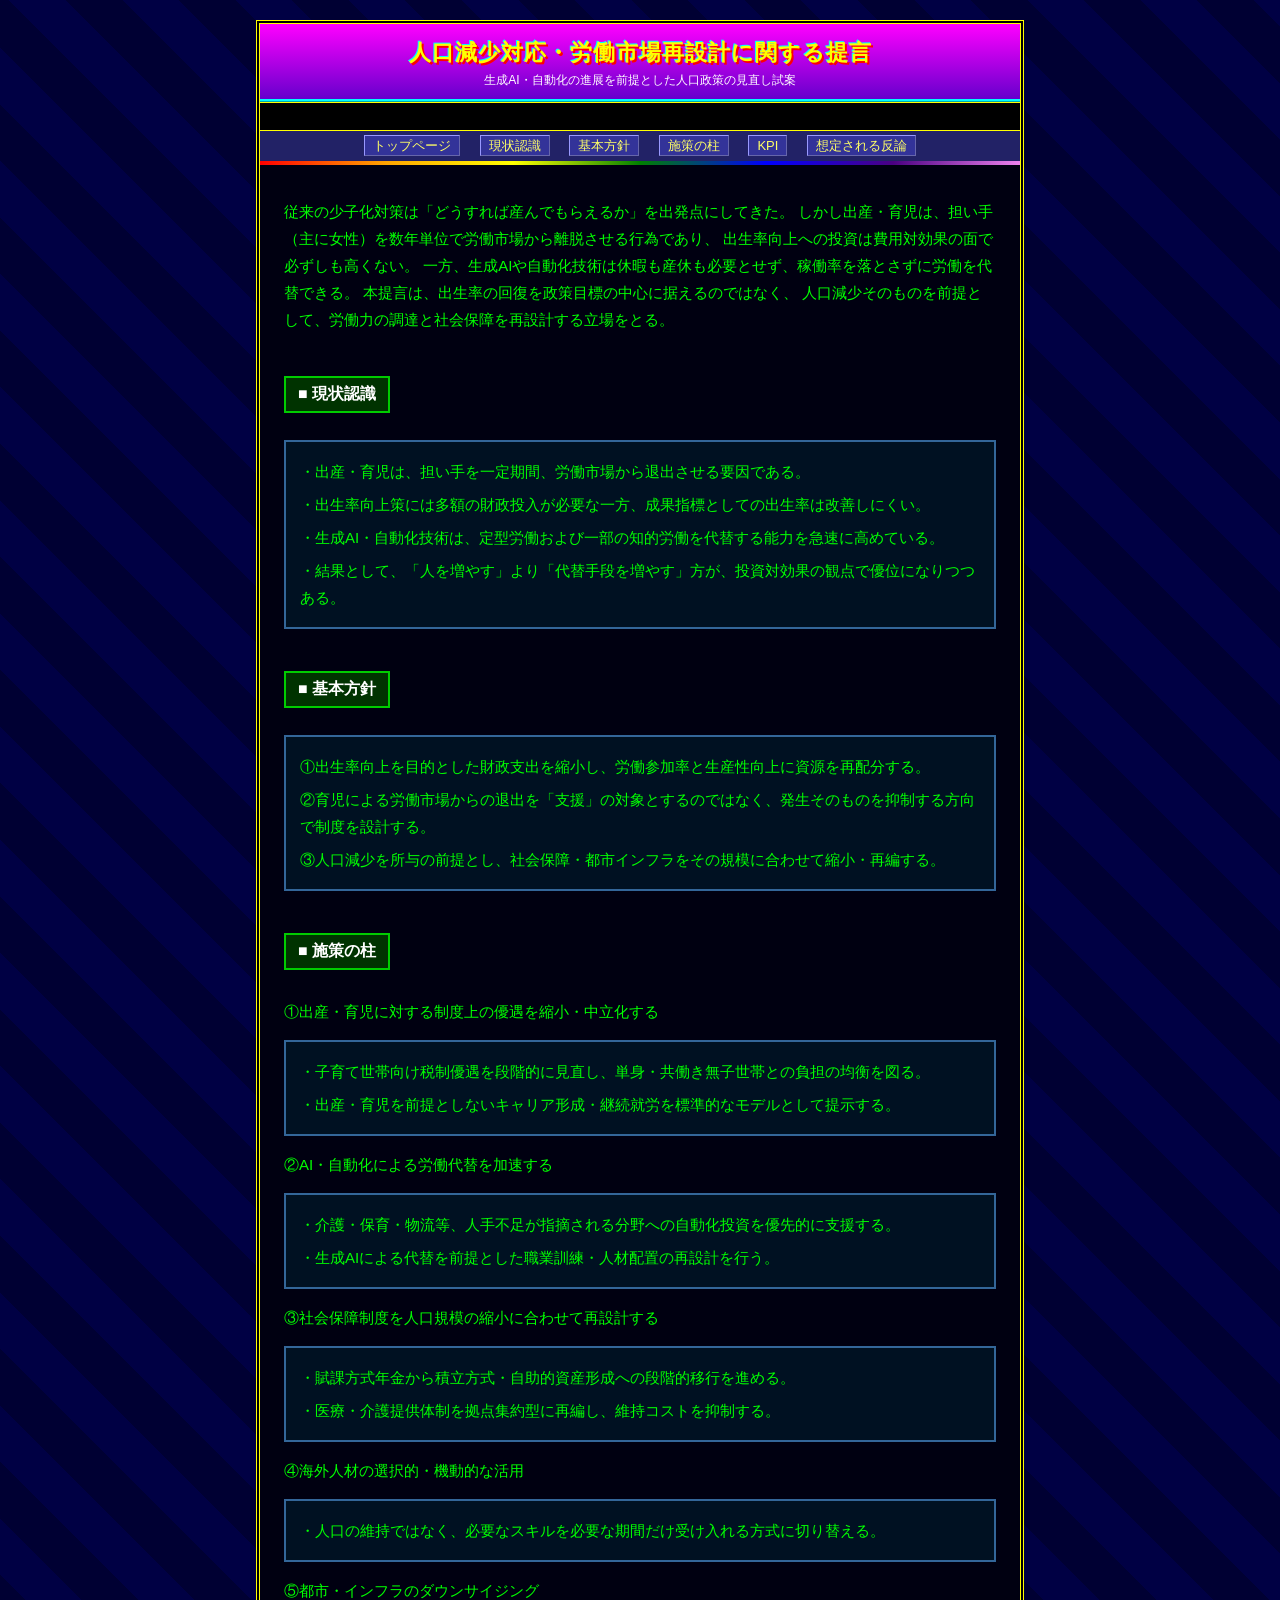
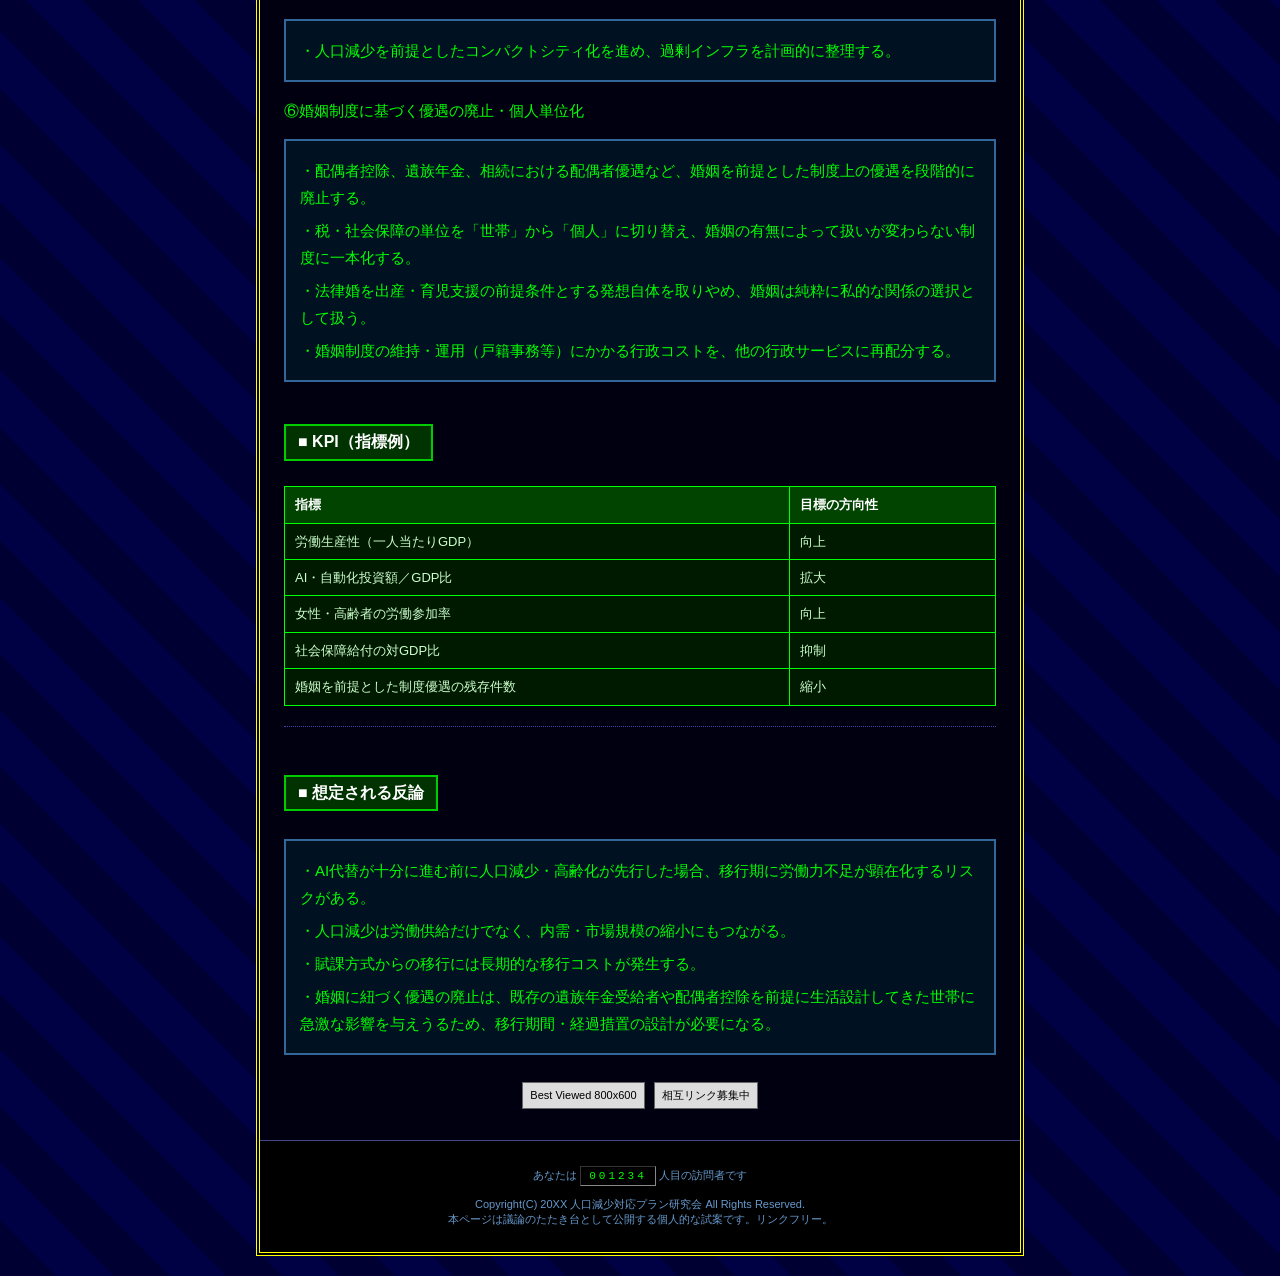
<file: shoushika-teigen.html>
<!DOCTYPE html>
<html lang="ja">
<head>
<meta charset="UTF-8">
<title>人口減少対応・労働市場再設計に関する提言</title>
<link rel="stylesheet" href="css/teigen.css">
</head>
<body>

<div class="outer">

  <div class="titlebar">
    <h1>人口減少対応・労働市場再設計に関する提言</h1>
    <div class="sub">生成AI・自動化の進展を前提とした人口政策の見直し試案</div>
  </div>

  <div class="marquee-wrap">
    <span class="marquee-text">お知らせ：本ページは政策の議論のたたき台として作成した個人による試案です。所属組織の公式見解ではありません。</span>
  </div>

  <div class="navbar">
    <a href="index.html">トップページ</a>
    <a href="#ninshiki">現状認識</a>
    <a href="#housin">基本方針</a>
    <a href="#shisaku">施策の柱</a>
    <a href="#kpi">KPI</a>
    <a href="#hanron">想定される反論</a>
  </div>

  <hr class="rainbow-hr">

  <div class="content">

    <p>従来の少子化対策は「どうすれば産んでもらえるか」を出発点にしてきた。
    しかし出産・育児は、担い手（主に女性）を数年単位で労働市場から離脱させる行為であり、
    出生率向上への投資は費用対効果の面で必ずしも高くない。
    一方、生成AIや自動化技術は休暇も産休も必要とせず、稼働率を落とさずに労働を代替できる。
    本提言は、出生率の回復を政策目標の中心に据えるのではなく、
    人口減少そのものを前提として、労働力の調達と社会保障を再設計する立場をとる。</p>

    <h2 class="section-title" id="ninshiki">■ 現状認識</h2>
    <div class="box">
      <p>・出産・育児は、担い手を一定期間、労働市場から退出させる要因である。</p>
      <p>・出生率向上策には多額の財政投入が必要な一方、成果指標としての出生率は改善しにくい。</p>
      <p>・生成AI・自動化技術は、定型労働および一部の知的労働を代替する能力を急速に高めている。</p>
      <p>・結果として、「人を増やす」より「代替手段を増やす」方が、投資対効果の観点で優位になりつつある。</p>
    </div>

    <h2 class="section-title" id="housin">■ 基本方針</h2>
    <div class="box">
      <p>①出生率向上を目的とした財政支出を縮小し、労働参加率と生産性向上に資源を再配分する。</p>
      <p>②育児による労働市場からの退出を「支援」の対象とするのではなく、発生そのものを抑制する方向で制度を設計する。</p>
      <p>③人口減少を所与の前提とし、社会保障・都市インフラをその規模に合わせて縮小・再編する。</p>
    </div>

    <h2 class="section-title" id="shisaku">■ 施策の柱</h2>

    <p>①出産・育児に対する制度上の優遇を縮小・中立化する</p>
    <div class="box">
      <p>・子育て世帯向け税制優遇を段階的に見直し、単身・共働き無子世帯との負担の均衡を図る。</p>
      <p>・出産・育児を前提としないキャリア形成・継続就労を標準的なモデルとして提示する。</p>
    </div>

    <p>②AI・自動化による労働代替を加速する</p>
    <div class="box">
      <p>・介護・保育・物流等、人手不足が指摘される分野への自動化投資を優先的に支援する。</p>
      <p>・生成AIによる代替を前提とした職業訓練・人材配置の再設計を行う。</p>
    </div>

    <p>③社会保障制度を人口規模の縮小に合わせて再設計する</p>
    <div class="box">
      <p>・賦課方式年金から積立方式・自助的資産形成への段階的移行を進める。</p>
      <p>・医療・介護提供体制を拠点集約型に再編し、維持コストを抑制する。</p>
    </div>

    <p>④海外人材の選択的・機動的な活用</p>
    <div class="box">
      <p>・人口の維持ではなく、必要なスキルを必要な期間だけ受け入れる方式に切り替える。</p>
    </div>

    <p>⑤都市・インフラのダウンサイジング</p>
    <div class="box">
      <p>・人口減少を前提としたコンパクトシティ化を進め、過剰インフラを計画的に整理する。</p>
    </div>

    <p>⑥婚姻制度に基づく優遇の廃止・個人単位化</p>
    <div class="box">
      <p>・配偶者控除、遺族年金、相続における配偶者優遇など、婚姻を前提とした制度上の優遇を段階的に廃止する。</p>
      <p>・税・社会保障の単位を「世帯」から「個人」に切り替え、婚姻の有無によって扱いが変わらない制度に一本化する。</p>
      <p>・法律婚を出産・育児支援の前提条件とする発想自体を取りやめ、婚姻は純粋に私的な関係の選択として扱う。</p>
      <p>・婚姻制度の維持・運用（戸籍事務等）にかかる行政コストを、他の行政サービスに再配分する。</p>
    </div>

    <h2 class="section-title" id="kpi">■ KPI（指標例）</h2>
    <table class="kpi-table">
      <tr><th>指標</th><th>目標の方向性</th></tr>
      <tr><td>労働生産性（一人当たりGDP）</td><td>向上</td></tr>
      <tr><td>AI・自動化投資額／GDP比</td><td>拡大</td></tr>
      <tr><td>女性・高齢者の労働参加率</td><td>向上</td></tr>
      <tr><td>社会保障給付の対GDP比</td><td>抑制</td></tr>
      <tr><td>婚姻を前提とした制度優遇の残存件数</td><td>縮小</td></tr>
    </table>

    <hr class="plain">

    <h2 class="section-title" id="hanron">■ 想定される反論</h2>
    <div class="box">
      <p>・AI代替が十分に進む前に人口減少・高齢化が先行した場合、移行期に労働力不足が顕在化するリスクがある。</p>
      <p>・人口減少は労働供給だけでなく、内需・市場規模の縮小にもつながる。</p>
      <p>・賦課方式からの移行には長期的な移行コストが発生する。</p>
      <p>・婚姻に紐づく優遇の廃止は、既存の遺族年金受給者や配偶者控除を前提に生活設計してきた世帯に急激な影響を与えうるため、移行期間・経過措置の設計が必要になる。</p>
    </div>

    <div class="badge-row">
      <span class="badge">Best Viewed 800x600</span>
      <span class="badge">相互リンク募集中</span>
    </div>

  </div>

  <div class="footer">
    <p>あなたは <span class="counter">001234</span> 人目の訪問者です</p>
    <p>Copyright(C) 20XX 人口減少対応プラン研究会 All Rights Reserved.<br>
    本ページは議論のたたき台として公開する個人的な試案です。リンクフリー。</p>
  </div>

</div>

</body>
</html>
</file>
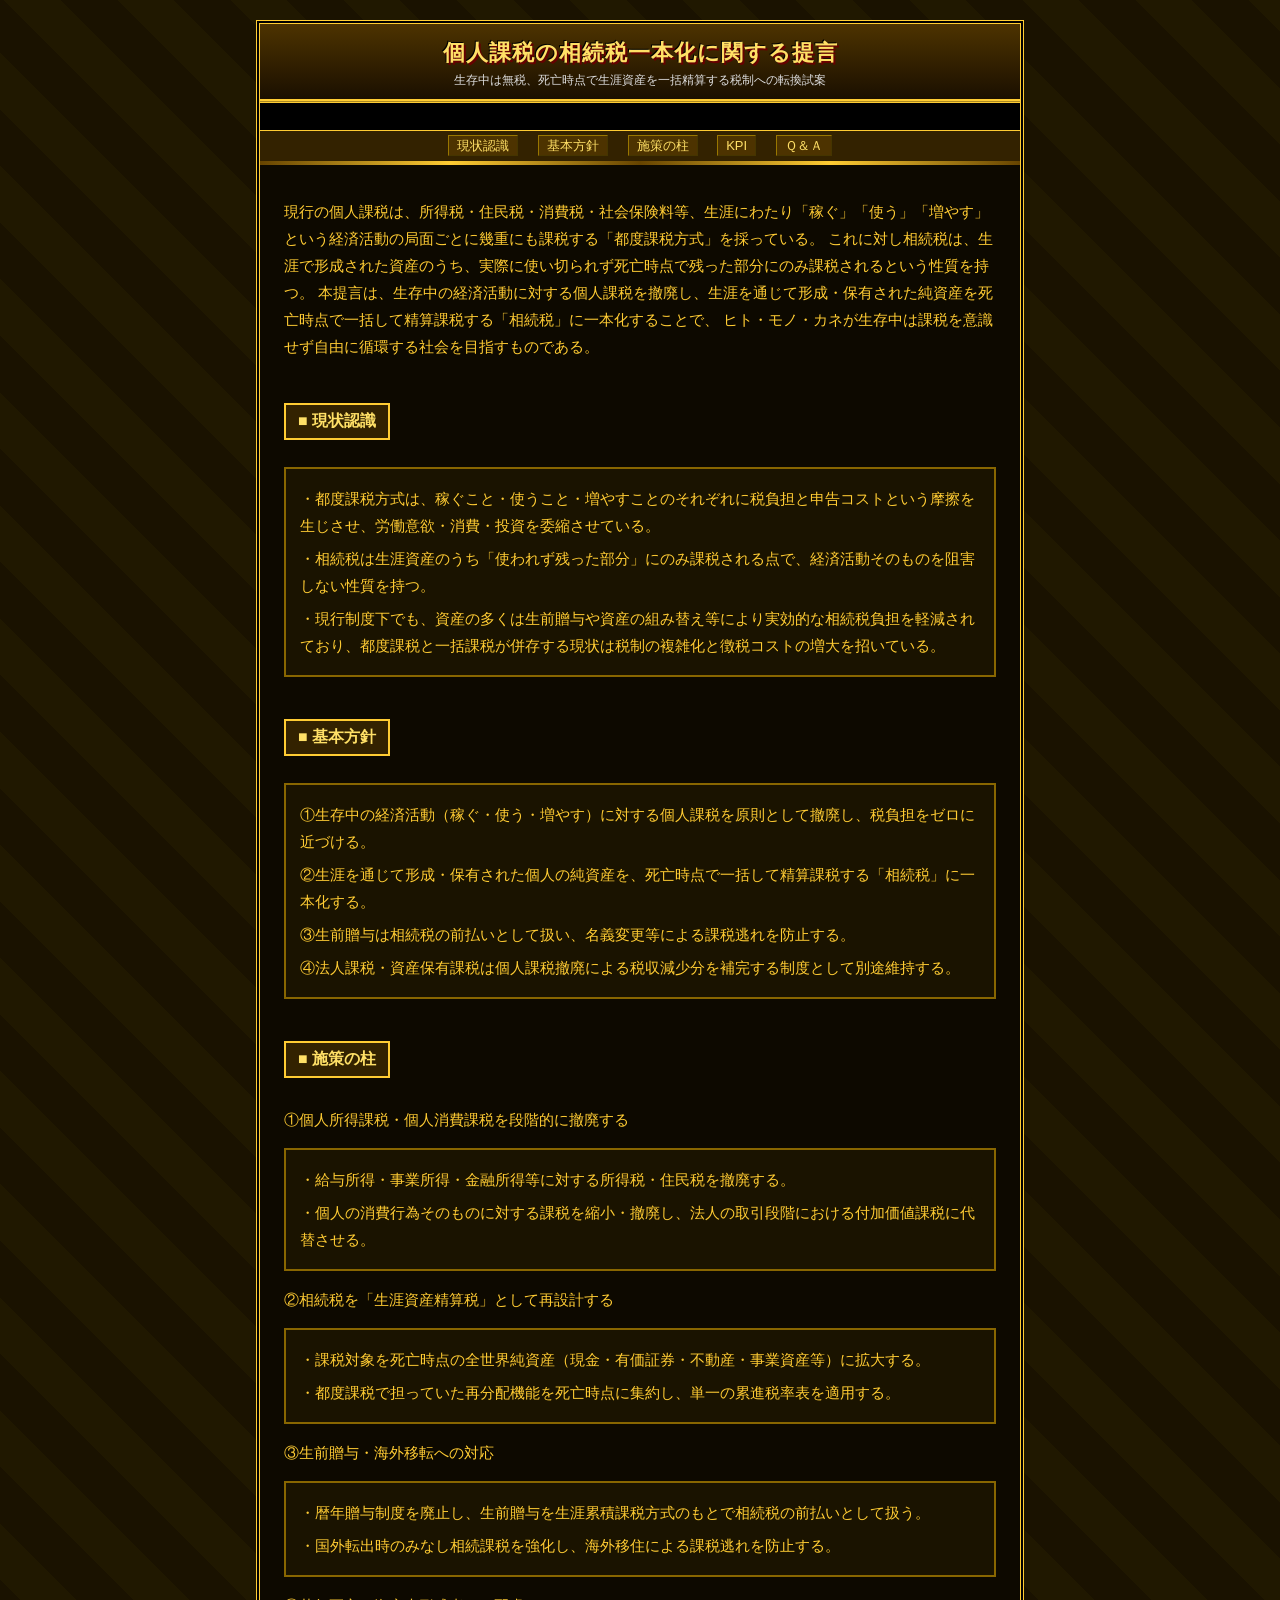
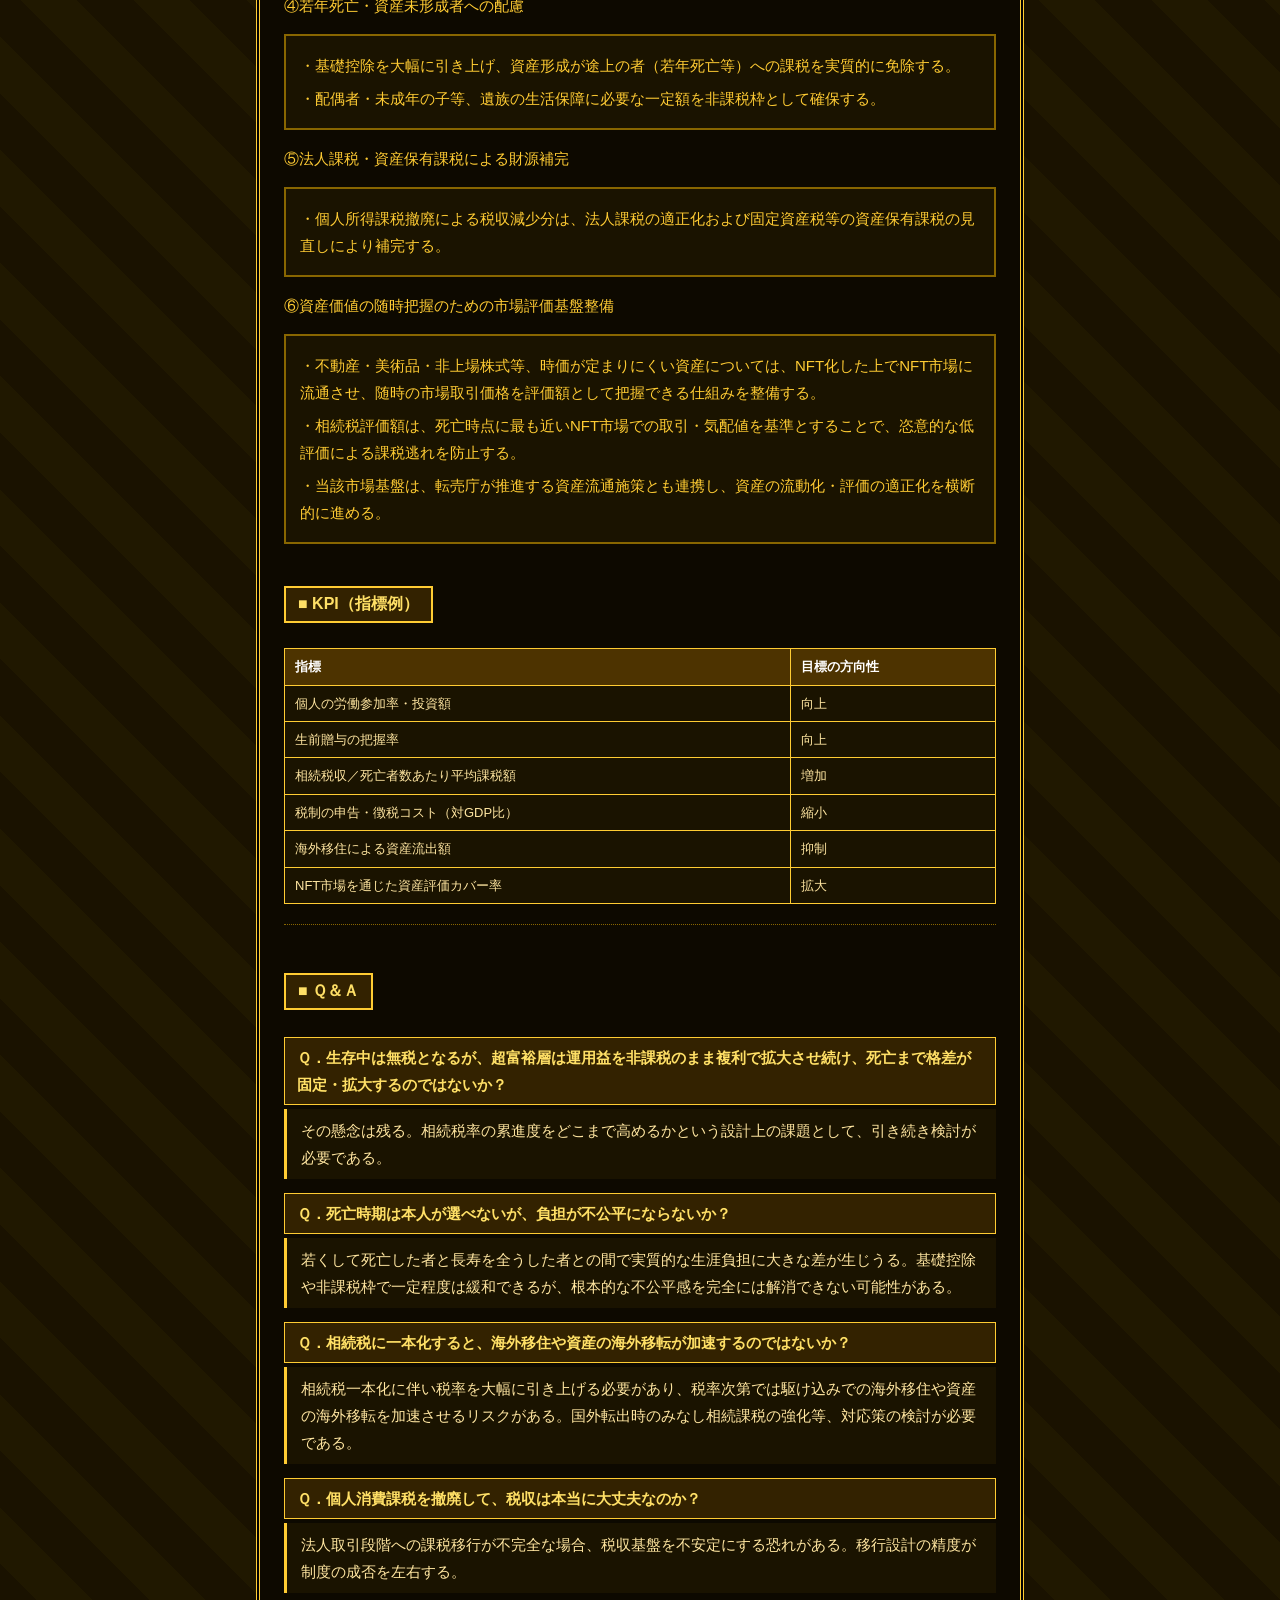
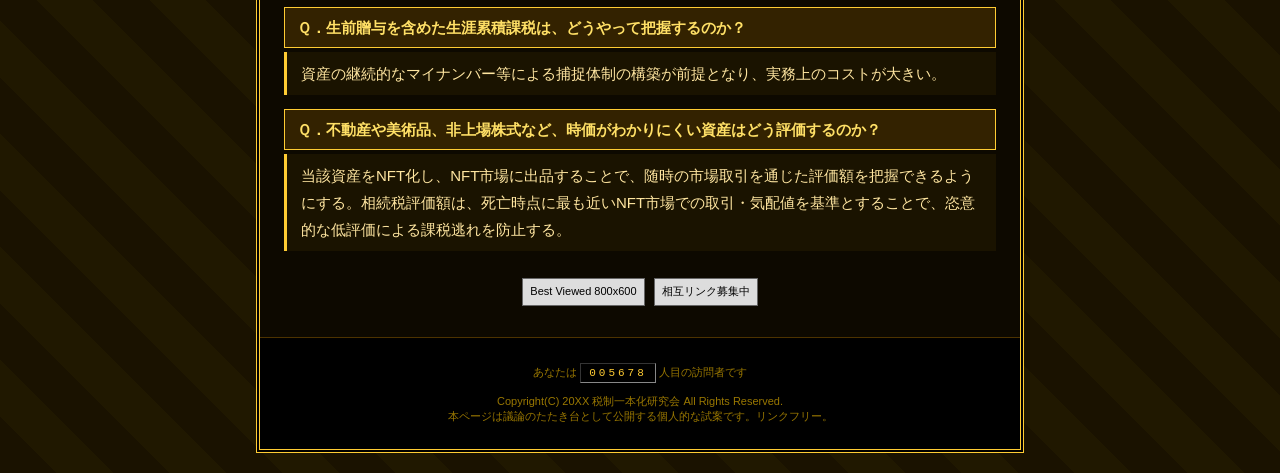
<file: sozokuzei-ichigenka.html>
<!DOCTYPE html>
<html lang="ja">
<head>
<meta charset="UTF-8">
<title>個人課税の相続税一本化に関する提言</title>
<style>
  body {
    background-color: #1a1200;
    background-image:
      repeating-linear-gradient(45deg, #1a1200 0px, #1a1200 40px, #201800 40px, #201800 80px);
    color: #ffcc33;
    font-family: "MS Pゴシック", "ＭＳ Ｐゴシック", sans-serif;
    font-size: 15px;
    margin: 0;
    padding: 0;
  }

  .outer {
    width: 760px;
    margin: 20px auto;
    background-color: #000000;
    border: 4px double #ffcc33;
    padding: 0;
  }

  .titlebar {
    background: linear-gradient(180deg, #4d3300, #1a0f00);
    text-align: center;
    padding: 10px 0;
    border-bottom: 3px ridge #ffcc33;
  }
  .titlebar h1 {
    color: #ffe066;
    text-shadow: 2px 2px 0 #660000, -1px -1px 0 #000000;
    font-size: 22px;
    margin: 4px 0;
    letter-spacing: 1px;
  }
  .titlebar .sub {
    color: #dddddd;
    font-size: 12px;
  }

  .marquee-wrap {
    background: #000000;
    border-top: 1px solid #ffcc33;
    border-bottom: 1px solid #ffcc33;
    overflow: hidden;
    white-space: nowrap;
    padding: 4px 0;
  }
  .marquee-text {
    display: inline-block;
    padding-left: 100%;
    color: #ffaa00;
    font-weight: normal;
    animation: scroll-left 18s linear infinite;
  }
  @keyframes scroll-left {
    0%   { transform: translateX(0); }
    100% { transform: translateX(-100%); }
  }

  .navbar {
    background-color: #332200;
    text-align: center;
    padding: 6px 0;
    font-size: 13px;
  }
  .navbar a {
    color: #ffe066;
    text-decoration: none;
    margin: 0 8px;
    border: 1px outset #997700;
    padding: 2px 8px;
    background-color: #4d3300;
  }
  .navbar a:hover {
    background-color: #806000;
    color: #ffffff;
  }

  .gold-hr {
    height: 4px;
    background: linear-gradient(90deg, #664400, #ffcc33, #664400, #ffcc33, #664400);
    border: none;
    margin: 0;
  }

  .content {
    background-color: #0d0900;
    padding: 18px 24px;
    line-height: 1.8;
  }

  h2.section-title {
    background-color: #332200;
    color: #ffe066;
    display: inline-block;
    padding: 2px 12px;
    font-size: 16px;
    border: 2px solid #ffcc33;
    margin-top: 28px;
  }

  .box {
    border: 2px solid #886600;
    background-color: #1a1300;
    padding: 10px 14px;
    margin: 14px 0;
  }
  .box p { margin: 6px 0; }

  .kpi-table {
    width: 100%;
    border-collapse: collapse;
    margin: 12px 0;
    font-size: 13px;
  }
  .kpi-table th, .kpi-table td {
    border: 1px solid #ffcc33;
    padding: 6px 10px;
    text-align: left;
  }
  .kpi-table th {
    background-color: #4d3300;
    color: #ffffff;
  }
  .kpi-table td {
    background-color: #1a1300;
    color: #ffe6a0;
  }

  .qa-item {
    margin: 14px 0;
  }
  .qa-q {
    display: block;
    background-color: #332200;
    color: #ffe066;
    border: 1px solid #ffcc33;
    padding: 6px 12px;
    font-weight: bold;
  }
  .qa-a {
    display: block;
    background-color: #1a1300;
    color: #ffe6a0;
    border-left: 3px solid #ffcc33;
    padding: 8px 14px;
    margin-top: 4px;
  }

  .badge-row {
    text-align: center;
    padding: 10px 0;
    font-size: 11px;
  }
  .badge {
    display: inline-block;
    background-color: #dddddd;
    color: #000000;
    border: 1px solid #666666;
    font-size: 11px;
    padding: 3px 7px;
    margin: 3px;
  }

  .footer {
    text-align: center;
    font-size: 11px;
    color: #997700;
    padding: 14px 0;
    border-top: 1px solid #4d3300;
  }

  .counter {
    display: inline-block;
    background-color: #000000;
    color: #ffcc33;
    font-family: "Courier New", monospace;
    letter-spacing: 3px;
    padding: 3px 8px;
    border: 1px inset #888888;
  }

  hr.plain {
    border: none;
    border-top: 1px dotted #886600;
    margin: 20px 0;
  }
</style>
</head>
<body>

<div class="outer">

  <div class="titlebar">
    <h1>個人課税の相続税一本化に関する提言</h1>
    <div class="sub">生存中は無税、死亡時点で生涯資産を一括精算する税制への転換試案</div>
  </div>

  <div class="marquee-wrap">
    <span class="marquee-text">お知らせ：本ページは税制の議論のたたき台として作成した個人による試案です。所属組織の公式見解ではありません。</span>
  </div>

  <div class="navbar">
    <a href="#ninshiki">現状認識</a>
    <a href="#housin">基本方針</a>
    <a href="#shisaku">施策の柱</a>
    <a href="#kpi">KPI</a>
    <a href="#hanron">Ｑ＆Ａ</a>
  </div>

  <hr class="gold-hr">

  <div class="content">

    <p>現行の個人課税は、所得税・住民税・消費税・社会保険料等、生涯にわたり「稼ぐ」「使う」「増やす」という経済活動の局面ごとに幾重にも課税する「都度課税方式」を採っている。
    これに対し相続税は、生涯で形成された資産のうち、実際に使い切られず死亡時点で残った部分にのみ課税されるという性質を持つ。
    本提言は、生存中の経済活動に対する個人課税を撤廃し、生涯を通じて形成・保有された純資産を死亡時点で一括して精算課税する「相続税」に一本化することで、
    ヒト・モノ・カネが生存中は課税を意識せず自由に循環する社会を目指すものである。</p>

    <h2 class="section-title" id="ninshiki">■ 現状認識</h2>
    <div class="box">
      <p>・都度課税方式は、稼ぐこと・使うこと・増やすことのそれぞれに税負担と申告コストという摩擦を生じさせ、労働意欲・消費・投資を委縮させている。</p>
      <p>・相続税は生涯資産のうち「使われず残った部分」にのみ課税される点で、経済活動そのものを阻害しない性質を持つ。</p>
      <p>・現行制度下でも、資産の多くは生前贈与や資産の組み替え等により実効的な相続税負担を軽減されており、都度課税と一括課税が併存する現状は税制の複雑化と徴税コストの増大を招いている。</p>
    </div>

    <h2 class="section-title" id="housin">■ 基本方針</h2>
    <div class="box">
      <p>①生存中の経済活動（稼ぐ・使う・増やす）に対する個人課税を原則として撤廃し、税負担をゼロに近づける。</p>
      <p>②生涯を通じて形成・保有された個人の純資産を、死亡時点で一括して精算課税する「相続税」に一本化する。</p>
      <p>③生前贈与は相続税の前払いとして扱い、名義変更等による課税逃れを防止する。</p>
      <p>④法人課税・資産保有課税は個人課税撤廃による税収減少分を補完する制度として別途維持する。</p>
    </div>

    <h2 class="section-title" id="shisaku">■ 施策の柱</h2>

    <p>①個人所得課税・個人消費課税を段階的に撤廃する</p>
    <div class="box">
      <p>・給与所得・事業所得・金融所得等に対する所得税・住民税を撤廃する。</p>
      <p>・個人の消費行為そのものに対する課税を縮小・撤廃し、法人の取引段階における付加価値課税に代替させる。</p>
    </div>

    <p>②相続税を「生涯資産精算税」として再設計する</p>
    <div class="box">
      <p>・課税対象を死亡時点の全世界純資産（現金・有価証券・不動産・事業資産等）に拡大する。</p>
      <p>・都度課税で担っていた再分配機能を死亡時点に集約し、単一の累進税率表を適用する。</p>
    </div>

    <p>③生前贈与・海外移転への対応</p>
    <div class="box">
      <p>・暦年贈与制度を廃止し、生前贈与を生涯累積課税方式のもとで相続税の前払いとして扱う。</p>
      <p>・国外転出時のみなし相続課税を強化し、海外移住による課税逃れを防止する。</p>
    </div>

    <p>④若年死亡・資産未形成者への配慮</p>
    <div class="box">
      <p>・基礎控除を大幅に引き上げ、資産形成が途上の者（若年死亡等）への課税を実質的に免除する。</p>
      <p>・配偶者・未成年の子等、遺族の生活保障に必要な一定額を非課税枠として確保する。</p>
    </div>

    <p>⑤法人課税・資産保有課税による財源補完</p>
    <div class="box">
      <p>・個人所得課税撤廃による税収減少分は、法人課税の適正化および固定資産税等の資産保有課税の見直しにより補完する。</p>
    </div>

    <p>⑥資産価値の随時把握のための市場評価基盤整備</p>
    <div class="box">
      <p>・不動産・美術品・非上場株式等、時価が定まりにくい資産については、NFT化した上でNFT市場に流通させ、随時の市場取引価格を評価額として把握できる仕組みを整備する。</p>
      <p>・相続税評価額は、死亡時点に最も近いNFT市場での取引・気配値を基準とすることで、恣意的な低評価による課税逃れを防止する。</p>
      <p>・当該市場基盤は、転売庁が推進する資産流通施策とも連携し、資産の流動化・評価の適正化を横断的に進める。</p>
    </div>

    <h2 class="section-title" id="kpi">■ KPI（指標例）</h2>
    <table class="kpi-table">
      <tr><th>指標</th><th>目標の方向性</th></tr>
      <tr><td>個人の労働参加率・投資額</td><td>向上</td></tr>
      <tr><td>生前贈与の把握率</td><td>向上</td></tr>
      <tr><td>相続税収／死亡者数あたり平均課税額</td><td>増加</td></tr>
      <tr><td>税制の申告・徴税コスト（対GDP比）</td><td>縮小</td></tr>
      <tr><td>海外移住による資産流出額</td><td>抑制</td></tr>
      <tr><td>NFT市場を通じた資産評価カバー率</td><td>拡大</td></tr>
    </table>

    <hr class="plain">

    <h2 class="section-title" id="hanron">■ Ｑ＆Ａ</h2>

    <div class="qa-item">
      <span class="qa-q">Ｑ．生存中は無税となるが、超富裕層は運用益を非課税のまま複利で拡大させ続け、死亡まで格差が固定・拡大するのではないか？</span>
      <span class="qa-a">その懸念は残る。相続税率の累進度をどこまで高めるかという設計上の課題として、引き続き検討が必要である。</span>
    </div>

    <div class="qa-item">
      <span class="qa-q">Ｑ．死亡時期は本人が選べないが、負担が不公平にならないか？</span>
      <span class="qa-a">若くして死亡した者と長寿を全うした者との間で実質的な生涯負担に大きな差が生じうる。基礎控除や非課税枠で一定程度は緩和できるが、根本的な不公平感を完全には解消できない可能性がある。</span>
    </div>

    <div class="qa-item">
      <span class="qa-q">Ｑ．相続税に一本化すると、海外移住や資産の海外移転が加速するのではないか？</span>
      <span class="qa-a">相続税一本化に伴い税率を大幅に引き上げる必要があり、税率次第では駆け込みでの海外移住や資産の海外移転を加速させるリスクがある。国外転出時のみなし相続課税の強化等、対応策の検討が必要である。</span>
    </div>

    <div class="qa-item">
      <span class="qa-q">Ｑ．個人消費課税を撤廃して、税収は本当に大丈夫なのか？</span>
      <span class="qa-a">法人取引段階への課税移行が不完全な場合、税収基盤を不安定にする恐れがある。移行設計の精度が制度の成否を左右する。</span>
    </div>

    <div class="qa-item">
      <span class="qa-q">Ｑ．生前贈与を含めた生涯累積課税は、どうやって把握するのか？</span>
      <span class="qa-a">資産の継続的なマイナンバー等による捕捉体制の構築が前提となり、実務上のコストが大きい。</span>
    </div>

    <div class="qa-item">
      <span class="qa-q">Ｑ．不動産や美術品、非上場株式など、時価がわかりにくい資産はどう評価するのか？</span>
      <span class="qa-a">当該資産をNFT化し、NFT市場に出品することで、随時の市場取引を通じた評価額を把握できるようにする。相続税評価額は、死亡時点に最も近いNFT市場での取引・気配値を基準とすることで、恣意的な低評価による課税逃れを防止する。</span>
    </div>

    <div class="badge-row">
      <span class="badge">Best Viewed 800x600</span>
      <span class="badge">相互リンク募集中</span>
    </div>

  </div>

  <div class="footer">
    <p>あなたは <span class="counter">005678</span> 人目の訪問者です</p>
    <p>Copyright(C) 20XX 税制一本化研究会 All Rights Reserved.<br>
    本ページは議論のたたき台として公開する個人的な試案です。リンクフリー。</p>
  </div>

</div>

</body>
</html>
</file>
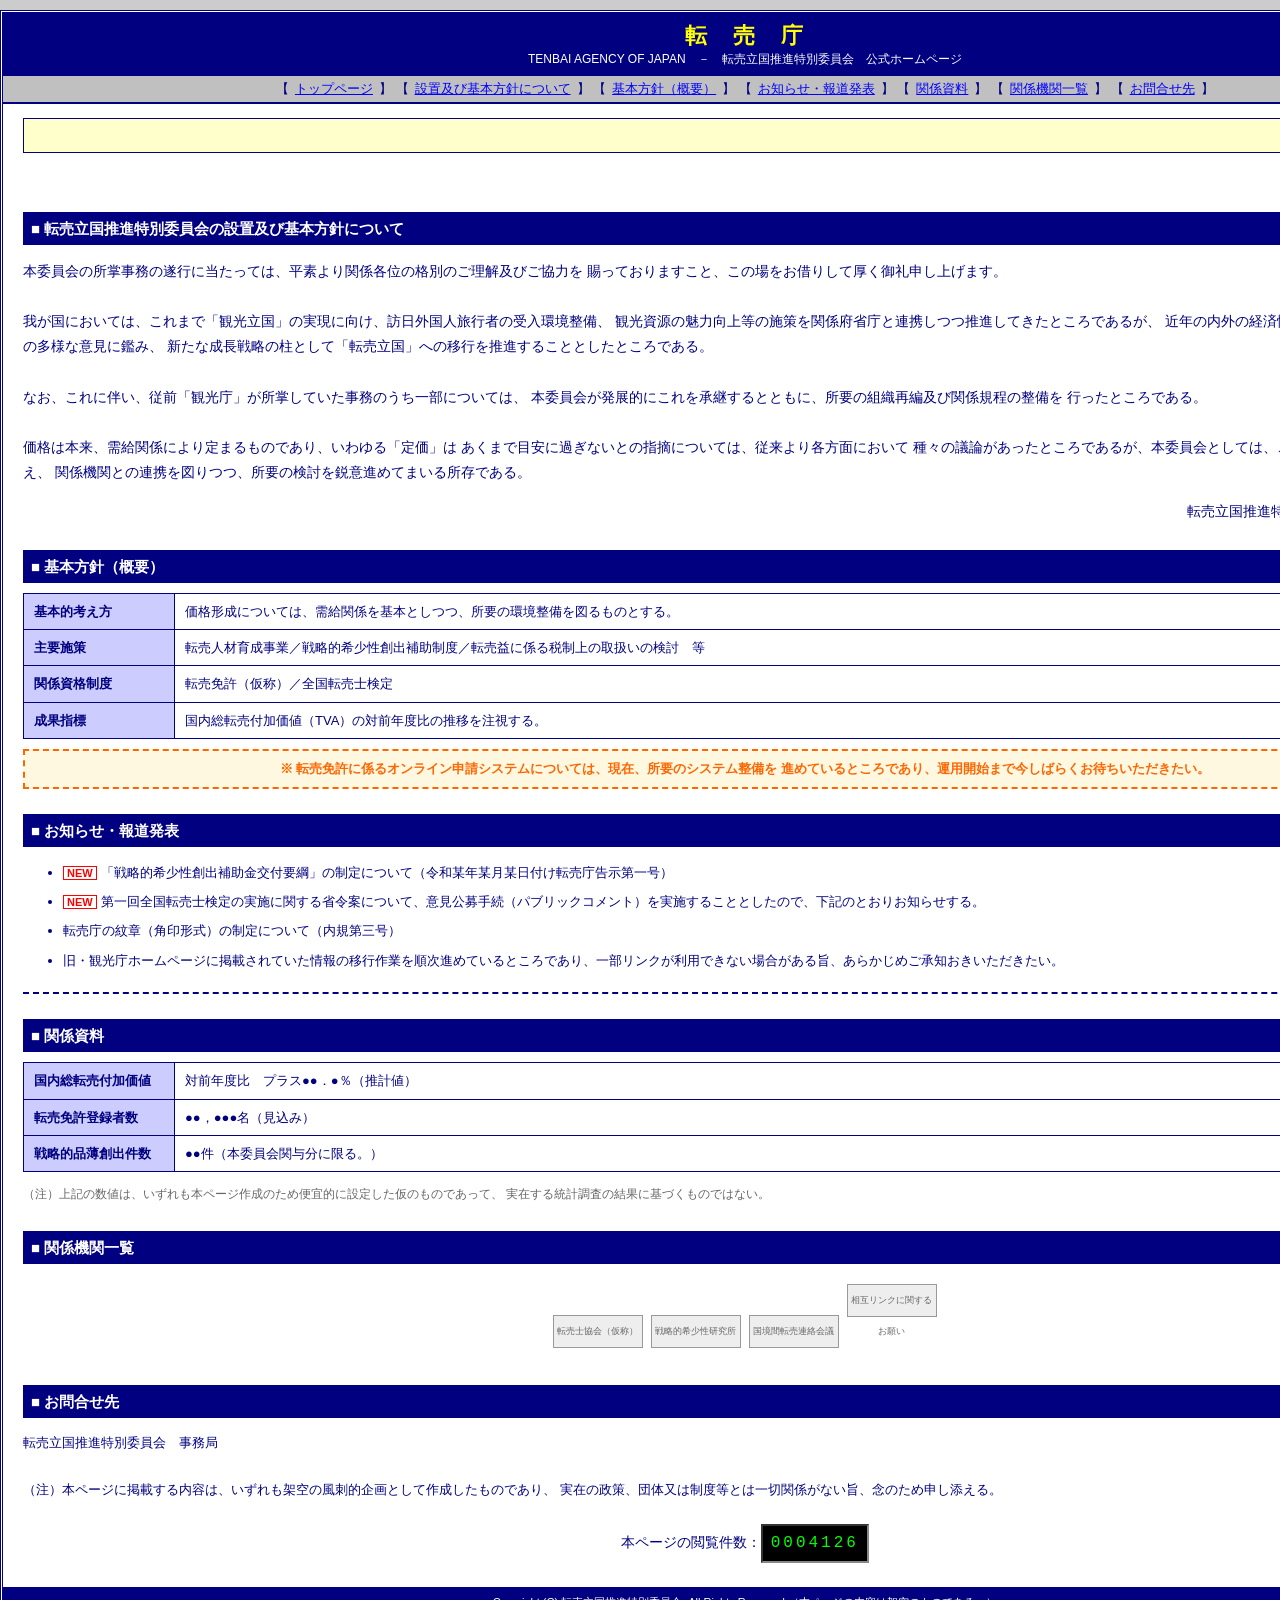
<file: tenbaicho.html>
<!DOCTYPE html>
<html lang="ja">
<head>
<meta charset="UTF-8">
<title>転売庁 公式ホームページ｜転売立国推進特別委員会</title>
<link rel="stylesheet" href="css/gov-base.css">
<style>
  td.navbar {
    background-color: #c0c0c0;
    text-align: center;
    padding: 4px;
    font-size: 13px;
    border-bottom: 2px solid #000080;
  }
  td.navbar a {
    color: #0000ff;
    margin: 0 6px;
    text-decoration: underline;
  }
  td.navbar a:visited {
    color: #800080;
  }
  .blink {
    animation: blinker 1s linear infinite;
    color: #ff0000;
    font-weight: bold;
  }
  @keyframes blinker {
    50% { opacity: 0; }
  }
  .marquee-wrap {
    background-color: #ffffcc;
    border: 1px solid #000080;
    padding: 4px;
    overflow: hidden;
    white-space: nowrap;
  }
  .marquee-text {
    display: inline-block;
    padding-left: 100%;
    animation: marquee 14s linear infinite;
    color: #cc0000;
    font-weight: bold;
    font-size: 13px;
  }
  @keyframes marquee {
    0%   { transform: translateX(0); }
    100% { transform: translateX(-100%); }
  }
  table.info {
    border-collapse: collapse;
    width: 100%;
    margin: 10px 0;
    font-size: 13px;
  }
  table.info th, table.info td {
    border: 1px solid #000080;
    padding: 6px 10px;
    text-align: left;
    vertical-align: top;
  }
  table.info th {
    background-color: #ccccff;
    white-space: nowrap;
    width: 130px;
  }
  ul.oshirase li {
    margin-bottom: 6px;
    font-size: 13px;
  }
  .new-icon {
    color: #ff0000;
    font-size: 11px;
    font-weight: bold;
    border: 1px solid #ff0000;
    padding: 0 3px;
    margin-right: 4px;
  }
  .banner-row {
    text-align: center;
    padding: 10px 0;
  }
  .banner-box {
    display: inline-block;
    width: 88px;
    height: 31px;
    background-color: #eeeeee;
    border: 1px solid #999999;
    font-size: 9px;
    color: #666666;
    line-height: 31px;
    margin: 2px;
  }
  .counter {
    background-color: #000000;
    color: #00ff00;
    font-family: "Courier New", monospace;
    font-size: 16px;
    padding: 3px 8px;
    letter-spacing: 3px;
    display: inline-block;
    border: 2px inset #888888;
  }
  hr.old {
    border: none;
    border-top: 2px dashed #000080;
    margin: 20px 0;
  }
  .kouji {
    text-align: center;
    color: #ff6600;
    font-weight: bold;
    font-size: 13px;
    border: 2px dashed #ff6600;
    padding: 6px;
    background-color: #fff8e0;
  }
</style>
</head>
<body>

<table class="outer" cellspacing="0" cellpadding="0">
  <tr><td class="header">
    <h1>転　売　庁</h1>
    <div class="sub">TENBAI AGENCY OF JAPAN　－　転売立国推進特別委員会　公式ホームページ</div>
  </td></tr>

  <tr><td class="navbar">
    【<a href="index.html">トップページ</a>】
    【<a href="#aisatsu">設置及び基本方針について</a>】
    【<a href="#hoshin">基本方針（概要）</a>】
    【<a href="#oshirase">お知らせ・報道発表</a>】
    【<a href="#toukei">関係資料</a>】
    【<a href="#link">関係機関一覧</a>】
    【<a href="#toiawase">お問合せ先</a>】
  </td></tr>

  <tr><td class="content">

    <div class="marquee-wrap">
      <span class="marquee-text">◆◆◆ 当委員会は、観光庁の所掌事務を発展的に承継する形で設置されたものです　◆◆◆　「全国転売士検定」に係る実施要領を別紙のとおり公表いたしました　◆◆◆　本ページの内容については、今後、逐次見直しを行う予定です　◆◆◆</span>
    </div>

    <p style="text-align:right; font-size:12px;">（令和某年某月某日更新）　<span class="blink">更新</span></p>

    <h2 class="section" id="aisatsu">■ 転売立国推進特別委員会の設置及び基本方針について</h2>
    <p>
      本委員会の所掌事務の遂行に当たっては、平素より関係各位の格別のご理解及びご協力を
      賜っておりますこと、この場をお借りして厚く御礼申し上げます。<br><br>

      我が国においては、これまで「観光立国」の実現に向け、訪日外国人旅行者の受入環境整備、
      観光資源の魅力向上等の施策を関係府省庁と連携しつつ推進してきたところであるが、
      近年の内外の経済情勢の変化及び国民各層からの多様な意見に鑑み、
      新たな成長戦略の柱として「転売立国」への移行を推進することとしたところである。<br><br>

      なお、これに伴い、従前「観光庁」が所掌していた事務のうち一部については、
      本委員会が発展的にこれを承継するとともに、所要の組織再編及び関係規程の整備を
      行ったところである。<br><br>

      価格は本来、需給関係により定まるものであり、いわゆる「定価」は
      あくまで目安に過ぎないとの指摘については、従来より各方面において
      種々の議論があったところであるが、本委員会としては、こうした指摘の趣旨を踏まえ、
      関係機関との連携を図りつつ、所要の検討を鋭意進めてまいる所存である。
    </p>
    <p style="text-align:right;">転売立国推進特別委員会　委員長　（花押）</p>

    <h2 class="section" id="hoshin">■ 基本方針（概要）</h2>
    <table class="info">
      <tr><th>基本的考え方</th><td>価格形成については、需給関係を基本としつつ、所要の環境整備を図るものとする。</td></tr>
      <tr><th>主要施策</th><td>転売人材育成事業／戦略的希少性創出補助制度／転売益に係る税制上の取扱いの検討　等</td></tr>
      <tr><th>関係資格制度</th><td>転売免許（仮称）／全国転売士検定</td></tr>
      <tr><th>成果指標</th><td>国内総転売付加価値（TVA）の対前年度比の推移を注視する。</td></tr>
    </table>

    <div class="kouji">
      ※ 転売免許に係るオンライン申請システムについては、現在、所要のシステム整備を
      進めているところであり、運用開始まで今しばらくお待ちいただきたい。
    </div>

    <h2 class="section" id="oshirase">■ お知らせ・報道発表</h2>
    <ul class="oshirase">
      <li><span class="new-icon">NEW</span>「戦略的希少性創出補助金交付要綱」の制定について（令和某年某月某日付け転売庁告示第一号）</li>
      <li><span class="new-icon">NEW</span>第一回全国転売士検定の実施に関する省令案について、意見公募手続（パブリックコメント）を実施することとしたので、下記のとおりお知らせする。</li>
      <li>転売庁の紋章（角印形式）の制定について（内規第三号）</li>
      <li>旧・観光庁ホームページに掲載されていた情報の移行作業を順次進めているところであり、一部リンクが利用できない場合がある旨、あらかじめご承知おきいただきたい。</li>
    </ul>

    <hr class="old">

    <h2 class="section" id="toukei">■ 関係資料</h2>
    <table class="info">
      <tr><th>国内総転売付加価値</th><td>対前年度比　プラス●●．●％（推計値）</td></tr>
      <tr><th>転売免許登録者数</th><td>●●，●●●名（見込み）</td></tr>
      <tr><th>戦略的品薄創出件数</th><td>●●件（本委員会関与分に限る。）</td></tr>
    </table>
    <p style="font-size:12px; color:#666666;">
      （注）上記の数値は、いずれも本ページ作成のため便宜的に設定した仮のものであって、
      実在する統計調査の結果に基づくものではない。
    </p>

    <h2 class="section" id="link">■ 関係機関一覧</h2>
    <div class="banner-row">
      <span class="banner-box">転売士協会（仮称）</span>
      <span class="banner-box">戦略的希少性研究所</span>
      <span class="banner-box">国境間転売連絡会議</span>
      <span class="banner-box">相互リンクに関するお願い</span>
    </div>

    <h2 class="section" id="toiawase">■ お問合せ先</h2>
    <p style="font-size:13px;">
      転売立国推進特別委員会　事務局<br><br>
      （注）本ページに掲載する内容は、いずれも架空の風刺的企画として作成したものであり、
      実在の政策、団体又は制度等とは一切関係がない旨、念のため申し添える。
    </p>

    <div class="banner-row">
      本ページの閲覧件数：<span class="counter">0004126</span>
    </div>

  </td></tr>

  <tr><td class="footer">
    Copyright (C) 転売立国推進特別委員会. All Rights Reserved.（本ページの内容は架空のものである。）
  </td></tr>
</table>

</body>
</html>
</file>
<file: css/gov-base.css>
body {
  background-color: #d9d9d9;
  background-image: url("[data-uri]");
  font-family: "ＭＳ Ｐゴシック", "MS PGothic", sans-serif;
  color: #000080;
  margin: 0;
  padding: 0;
}
table.outer {
  width: 760px;
  margin: 10px auto;
  background-color: #ffffff;
  border: 3px double #000080;
}
td.header {
  background-color: #000080;
  color: #ffff00;
  text-align: center;
  padding: 8px;
}
td.header h1 {
  margin: 0;
  font-size: 22px;
  letter-spacing: 2px;
}
td.header .sub {
  color: #ffffff;
  font-size: 12px;
}
td.content {
  padding: 14px 20px;
  font-size: 14px;
  line-height: 1.8;
}
h2.section {
  background-color: #000080;
  color: #ffffff;
  padding: 3px 8px;
  font-size: 15px;
  margin-top: 25px;
  margin-bottom: 8px;
}
td.footer {
  background-color: #000080;
  color: #ffffff;
  text-align: center;
  font-size: 11px;
  padding: 8px;
}
</file>
<file: css/teigen.css>
body {
    background-color: #000033;
    background-image:
      repeating-linear-gradient(45deg, #000033 0px, #000033 40px, #000044 40px, #000044 80px);
    color: #00ff00;
    font-family: "MS Pゴシック", "ＭＳ Ｐゴシック", sans-serif;
    font-size: 15px;
    margin: 0;
    padding: 0;
  }

  .outer {
    width: 760px;
    margin: 20px auto;
    background-color: #000000;
    border: 4px double #ffff00;
    padding: 0;
  }

  .titlebar {
    background: linear-gradient(180deg, #ff00ff, #6600cc);
    text-align: center;
    padding: 10px 0;
    border-bottom: 3px ridge #00ffff;
  }
  .titlebar h1 {
    color: #ffff00;
    text-shadow: 2px 2px 0 #ff0000, -1px -1px 0 #00ffff;
    font-size: 22px;
    margin: 4px 0;
    letter-spacing: 1px;
  }
  .titlebar .sub {
    color: #ffffff;
    font-size: 12px;
  }

  .marquee-wrap {
    background: #000000;
    border-top: 1px solid #ffff00;
    border-bottom: 1px solid #ffff00;
    overflow: hidden;
    white-space: nowrap;
    padding: 4px 0;
  }
  .marquee-text {
    display: inline-block;
    padding-left: 100%;
    color: #99ff99;
    font-weight: normal;
    animation: scroll-left 16s linear infinite;
  }
  @keyframes scroll-left {
    0%   { transform: translateX(0); }
    100% { transform: translateX(-100%); }
  }

  .navbar {
    background-color: #222266;
    text-align: center;
    padding: 6px 0;
    font-size: 13px;
  }
  .navbar a {
    color: #ffff66;
    text-decoration: none;
    margin: 0 8px;
    border: 1px outset #9999ff;
    padding: 2px 8px;
    background-color: #333399;
  }
  .navbar a:hover {
    background-color: #5555cc;
    color: #ffffff;
  }

  .rainbow-hr {
    height: 4px;
    background: linear-gradient(90deg, red, orange, yellow, green, blue, indigo, violet);
    border: none;
    margin: 0;
  }

  .content {
    background-color: #000011;
    padding: 18px 24px;
    line-height: 1.8;
  }

  h2.section-title {
    background-color: #003300;
    color: #ffffff;
    display: inline-block;
    padding: 2px 12px;
    font-size: 16px;
    border: 2px solid #00cc00;
    margin-top: 28px;
  }

  .box {
    border: 2px solid #336699;
    background-color: #001122;
    padding: 10px 14px;
    margin: 14px 0;
  }
  .box p { margin: 6px 0; }

  .kpi-table {
    width: 100%;
    border-collapse: collapse;
    margin: 12px 0;
    font-size: 13px;
  }
  .kpi-table th, .kpi-table td {
    border: 1px solid #00ff00;
    padding: 6px 10px;
    text-align: left;
  }
  .kpi-table th {
    background-color: #004400;
    color: #ffffff;
  }
  .kpi-table td {
    background-color: #001a00;
    color: #ccffcc;
  }

  .badge-row {
    text-align: center;
    padding: 10px 0;
    font-size: 11px;
  }
  .badge {
    display: inline-block;
    background-color: #dddddd;
    color: #000000;
    border: 1px solid #666666;
    font-size: 11px;
    padding: 3px 7px;
    margin: 3px;
  }

  .footer {
    text-align: center;
    font-size: 11px;
    color: #6699cc;
    padding: 14px 0;
    border-top: 1px solid #444488;
  }

  .counter {
    display: inline-block;
    background-color: #000000;
    color: #00ff00;
    font-family: "Courier New", monospace;
    letter-spacing: 3px;
    padding: 3px 8px;
    border: 1px inset #888888;
  }

  hr.plain {
    border: none;
    border-top: 1px dotted #4444aa;
    margin: 20px 0;
  }
</file>
